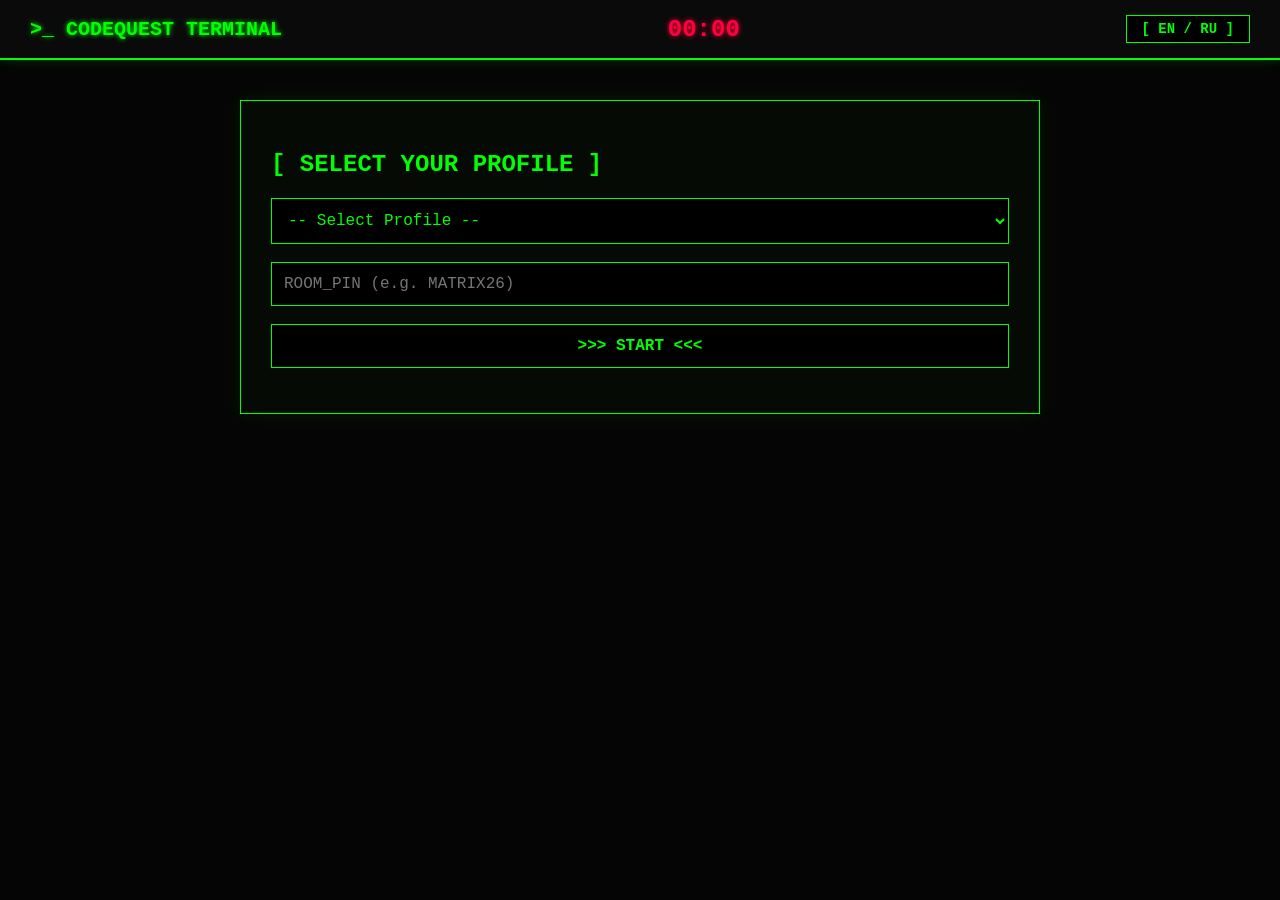
<file: index.html>
<!DOCTYPE html>
<html lang="en">
<head>
    <meta charset="UTF-8">
    <meta name="viewport" content="width=device-width, initial-scale=1.0">
    <title>CodeQuest - Olympiad Arena</title>
    <link rel="stylesheet" href="style.css">
</head>
<body oncontextmenu="return false;" onselectstart="return false;" ondragstart="return false;">
    
    <header>
        <div class="logo">>_ CODEQUEST TERMINAL</div>
        <div class="timer" id="timerDisplay">00:00</div>
        <button id="langToggle" class="cyber-btn">[ EN / RU ]</button>
    </header>

    <div id="loginScreen" class="container">
        <h2 id="loginTitle">[ SELECT YOUR PROFILE ]</h2>
        <select id="studentSelect" class="cyber-input">
            <option value="" id="optDefault">-- Select Profile --</option>
            <option value="uran">Alihan</option>
            <option value="alihan">Uran</option>
            <option value="nursultan">Batyr</option>
            <option value="batyr">Nursultan</option>
            <option value="kamron">Aliya</option>
            <option value="atai">Dastan</option>
            <option value="aliya">Atai</option>
            <option value="sofiya">Kamron</option>
            <option value="dastan">Sofiya</option>
        </select>
        <br><br>
        <input type="password" id="roomPin" class="cyber-input" placeholder="Write to Room PIN">
        <br><br>
        <button id="startBtn" class="cyber-btn">>>> START <<<</button>
        <div id="loginError" class="error-msg"></div>
    </div>

    <div id="quizScreen" class="container hidden">
        <h2 id="studentNameDisplay" class="glitch-text"></h2>
        
        <div id="questionsContainer"></div>
        
        <div class="submission-box hidden">
            <h3 id="part3Title">[ PART 3: CODING CHALLENGE ]</h3>
            <p id="linkInstruction">Paste your Codeforces/CodeChef "Accepted" submission link here:</p>
            <input type="text" id="submissionLink" class="cyber-input" placeholder="https://codeforces.com/contest/.../submission/...">
            <div id="linkWarning" class="error-msg hidden"></div>
        </div>
        
        <br>
        <button id="submitBtn" class="cyber-btn warning-btn">/// SUBMIT TEST ///</button>
    </div>

    <div id="resultScreen" class="container hidden">
        <h2 id="resultTitle">[ SYSTEM LOG: RESULTS ]</h2>
        <div id="scoreDisplay" class="score-board"></div>
        
        <div id="reviewContainer"></div>
        
        <br>
        <button id="homeBtn" class="cyber-btn"><<< RETURN TO HOME</button>
    </div>

    <div id="customConfirm" class="modal-overlay hidden">
        <div class="modal-box">
            <h3 id="modalText">ARE YOU SURE? / ВЫ УВЕРЕНЫ?</h3>
            <p id="modalSubText">Did you double check your answers and the submission link?</p>
            <div class="modal-buttons">
                <button id="modalYesBtn" class="cyber-btn warning-btn">YES / ДА</button>
                <button id="modalNoBtn" class="cyber-btn">NO / НЕТ</button>
            </div>
        </div>
    </div>

    <script src="questions.js"></script>
    <script src="app.js"></script>
</body>
</html>
</file>
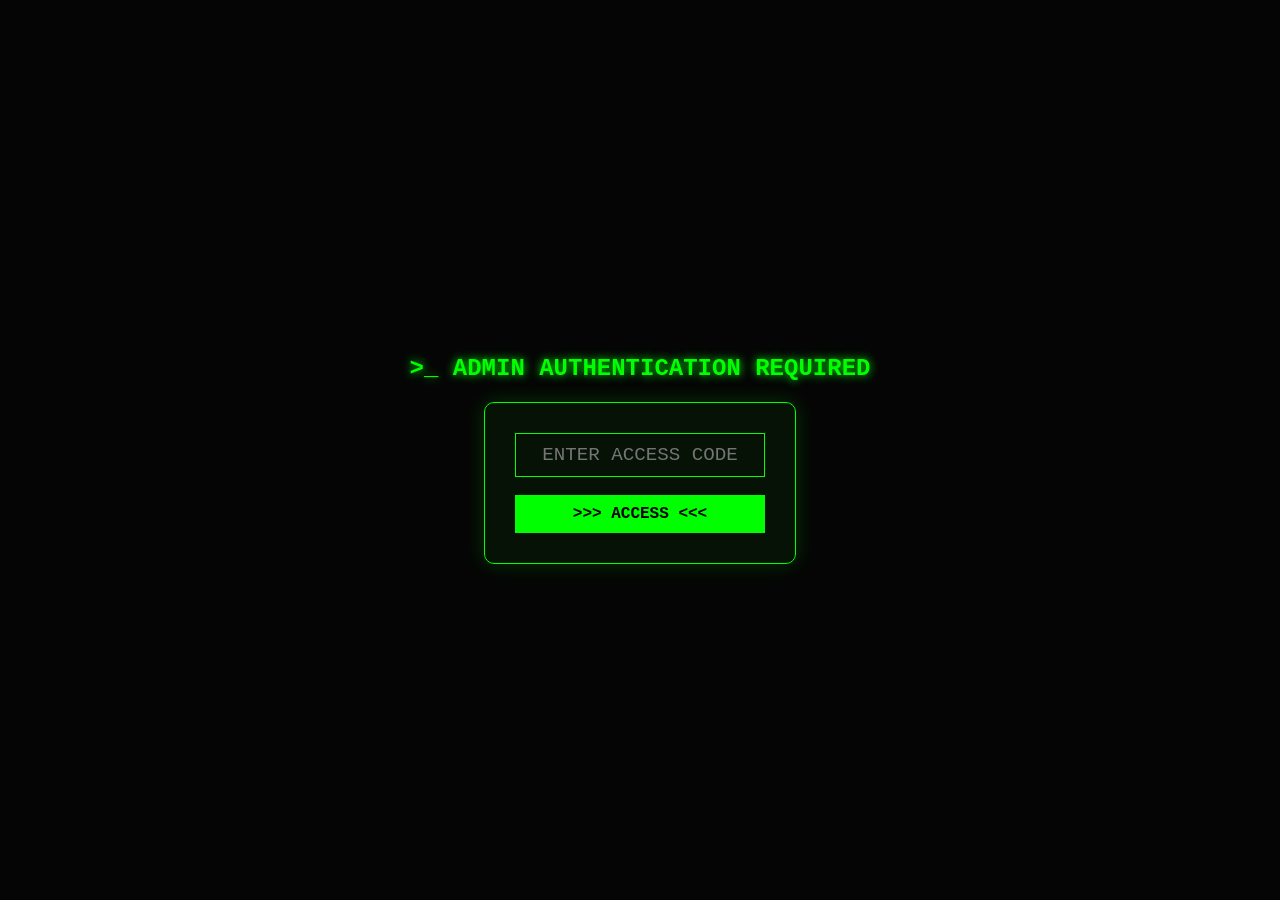
<file: sys-metadata.html>
<!DOCTYPE html>
<html lang="en">
<head>
    <meta charset="UTF-8">
    <meta name="viewport" content="width=device-width, initial-scale=1.0">
    <title>CodeQuest - Admin Terminal</title>
    <style>
        * { box-sizing: border-box; font-family: 'Courier New', Courier, monospace; }
        body {
            background-color: #050505; color: #0f0; margin: 0; padding: 20px;
            display: flex; flex-direction: column; align-items: center;
        }
        h1 { text-shadow: 0 0 10px #0f0; border-bottom: 2px solid #0f0; padding-bottom: 10px; width: 100%; text-align: center; }
        
        /* DASHBOARD STATS */
        .dashboard {
            display: flex; gap: 20px; margin-bottom: 30px; width: 100%; max-width: 1000px;
        }
        .stat-box {
            background: rgba(0, 255, 0, 0.05); border: 1px solid #0f0;
            padding: 20px; flex: 1; text-align: center; border-radius: 5px;
            box-shadow: 0 0 10px rgba(0,255,0,0.2);
        }
        .stat-box h3 { margin: 0 0 10px 0; color: #fff; font-size: 1.2rem; }
        .stat-box span { font-size: 2rem; font-weight: bold; text-shadow: 0 0 5px #0f0; }

        /* TABLE STYLES */
        .table-container { width: 100%; max-width: 1000px; overflow-x: auto; }
        table {
            width: 100%; border-collapse: collapse; background: rgba(0, 0, 0, 0.8);
            border: 1px solid #0f0;
        }
        th, td { padding: 12px; text-align: left; border-bottom: 1px solid #0f0; }
        th { background-color: #0f0; color: #000; font-weight: bold; }
        tr:hover { background-color: rgba(0, 255, 0, 0.2); }
        
        .refresh-btn {
            background: #0f0; color: #000; border: none; padding: 10px 20px;
            font-size: 1.2rem; font-weight: bold; cursor: pointer; margin-bottom: 20px;
            border-radius: 5px; transition: 0.3s;
        }
        .refresh-btn:hover { background: #fff; box-shadow: 0 0 15px #0f0; }
        #loading { display: none; margin-bottom: 15px; font-style: italic; }

        /* LOGIN OVERLAY CSS */
        #adminLoginOverlay {
            position: fixed; top: 0; left: 0; width: 100%; height: 100%;
            background: #050505; display: flex; flex-direction: column;
            justify-content: center; align-items: center; z-index: 9999;
        }
    </style>
</head>
<body>

    <!-- MATRIX LOGIN OVERLAY -->
    <div id="adminLoginOverlay">
        <h2 style="color:#0f0; text-shadow:0 0 10px #0f0; margin-bottom:20px;">>_ ADMIN AUTHENTICATION REQUIRED</h2>
        <div style="border:1px solid #0f0; padding:30px; background:rgba(0,255,0,0.05); border-radius:10px; box-shadow:0 0 20px rgba(0,255,0,0.2);">
            <input type="password" id="adminPassInput" placeholder="ENTER ACCESS CODE" 
                   style="background:transparent; border:1px solid #0f0; color:#0f0; padding:10px; font-size:1.2rem; width:250px; outline:none; text-align:center;">
            <br><br>
            <button onclick="checkAccess()" 
                    style="background:#0f0; color:#000; border:none; padding:10px; width:100%; font-weight:bold; cursor:pointer; font-size:1rem;">
                >>> ACCESS <<<
            </button>
        </div>
    </div>

    <!-- MAIN ADMIN CONTENT -->
    <h1>>_ MATRIX COMMAND CENTER</h1>
    
    <button class="refresh-btn" onclick="fetchData()">[ REFRESH DATA ]</button>
    <div id="loading">Fetching data from secure servers... Please wait.</div>

    <div class="dashboard">
        <div class="stat-box">
            <h3>Total Agents</h3>
            <span id="totalAgents">0</span>
        </div>
        <div class="stat-box">
            <h3>Highest Score</h3>
            <span id="highestScore">0/0</span>
        </div>
        <div class="stat-box">
            <h3>Fastest Time</h3>
            <span id="fastestTime">--:--</span>
        </div>
    </div>

    <div class="table-container">
        <table>
            <thead>
                <tr>
                    <th>Date / Time</th>
                    <th>Agent Name</th>
                    <th>Score</th>
                    <th>Time</th>
                    <th>Mistakes Log</th>
                </tr>
            </thead>
            <tbody id="tableBody">
                <!-- Veriler buraya düşecek -->
            </tbody>
        </table>
    </div>

    <script>
    // --- CONFIGURATION ---
    let vmU=typeof globalThis!=='undefined'?globalThis:typeof window!=='undefined'?window:global,vmv=Object['defineProperty'],vmD=Object['create'],vmd=Object['getOwnPropertyDescriptor'],vmb=Object['getOwnPropertyNames'],vmY=Object['getOwnPropertySymbols'],vme=Object['setPrototypeOf'],vmh=Object['getPrototypeOf'],vmL=Function['prototype']['call'],vmc=Function['prototype']['apply'],vmA=Reflect['apply'],vmw=WeakMap['prototype']['set'],vmW=WeakMap['prototype']['get'],vms=WeakMap['prototype']['has'],vmX=WeakSet['prototype']['add'],vmz=WeakSet['prototype']['has'],vmo_a3a0a4=vmU['vmo_a3a0a4']||(vmU['vmo_a3a0a4']={});const vmf_69ad4=(function(){let N=['[base64]','AQAIAQACAAgIBmtleQgKRW50ZXIIFmNoZWNrQWNjZXNzBAAWEAQAjAEEAAAEAVQAaACmAwQCAAQDbAQABgACAHAAAggS','[base64]','[base64]'],u={'0':0x2b,'1':0x9f,'2':0x16a,'3':0x2c,'4':0x182,'5':0x197,'6':0x106,'7':0x14,'8':0x1e4,'9':0x14d,'10':0xdc,'11':0xcc,'12':0x142,'13':0x143,'14':0x1b2,'15':0xf,'16':0x8d,'17':0x8f,'18':0xc2,'19':0x17c,'20':0x104,'21':0x190,'22':0x12f,'23':0x12e,'24':0x1d4,'25':0xfd,'26':0x100,'27':0x128,'28':0x1d1,'29':0xc9,'32':0x141,'40':0x83,'41':0x13a,'42':0xd0,'43':0x159,'44':0x20,'45':0x5d,'46':0x115,'47':0x11d,'50':0xd6,'51':0x46,'52':0x45,'53':0x96,'54':0x1c0,'55':0x95,'56':0x1ad,'57':0x169,'58':0x5e,'59':0x6c,'60':0x1a9,'61':0x12,'62':0x1f7,'63':0x3d,'64':0x8a,'65':0x6a,'70':0x77,'71':0x166,'72':0x163,'73':0x4,'74':0x1b,'75':0x1cd,'76':0x119,'77':0xef,'78':0xa8,'79':0x6,'80':0xfb,'81':0x82,'82':0xe6,'83':0xaa,'84':0x1f9,'90':0xf3,'91':0x9d,'92':0x1e3,'93':0x165,'94':0x1d6,'95':0x1e5,'100':0x188,'101':0x1a,'102':0x189,'103':0x1d5,'104':0xb3,'105':0x3f,'106':0x69,'107':0x5c,'110':0x132,'111':0x179,'112':0x1a6,'120':0x8c,'121':0xab,'122':0xbd,'123':0x155,'124':0xad,'125':0x6f,'126':0x180,'127':0x157,'128':0x1d7,'129':0xe9,'130':0x147,'131':0x1d2,'132':0x33,'140':0x78,'141':0xac,'142':0x7f,'143':0x1f8,'144':0x8e,'145':0xb9,'146':0xd,'147':0x1ab,'148':0x1de,'149':0xe7,'150':0x1ea,'151':0x121,'152':0x14e,'153':0x25,'154':0x41,'155':0x117,'156':0x8,'157':0x1ce,'158':0xf0,'160':0x19b,'161':0x1a8,'162':0x150,'163':0x168,'164':0x1e9,'165':0x6b,'166':0x1c8,'167':0x18a,'168':0x1e6,'169':0x194,'180':0x1b6,'181':0x17e,'182':0x130,'183':0xdf,'184':0x1a3,'185':0xbf,'200':0x10e,'201':0xee,'202':0x98,'210':0x124,'211':0x56,'212':0x1d9,'213':0x48,'214':0x28,'215':0x81,'216':0x192,'217':0x10a,'218':0xa4,'219':0x80,'220':0x1c1,'221':0x148,'250':0xfc,'251':0x39,'252':0xb5,'253':0x12a,'254':0xb2,'255':0x11e,'256':0x1ec,'257':0x16e,'258':0x127,'259':0x112,'260':0x177,'261':0x195,'270':0x47,'271':0x18d,'272':0x30};const Q=0x1,O=0x2,f=0x3,o=0x4,T=0x78,y=0x79,U=0x7a,m=typeof 0x0n,K=[],v=function(){throw new TypeError('\x27caller\x27,\x20\x27callee\x27,\x20and\x20\x27arguments\x27\x20properties\x20may\x20not\x20be\x20accessed\x20on\x20strict\x20mode\x20functions\x20or\x20the\x20arguments\x20objects\x20for\x20calls\x20to\x20them');};Object['preventExtensions'](v);let D=new WeakSet(),d=new WeakSet(),b=new WeakMap(),Y=[];function h(Nz,NR,Nl){try{vmv(Nz,NR,Nl);}catch(Nk){}}function L(Nz,NR){let Nl=new Array(NR),Nk=![];for(let NC=NR-0x1;NC>=0x0;NC--){let Nt=Nz();Nt&&typeof Nt==='object'&&vmz['call'](D,Nt)?(Nk=!![],Nl[NC]=Nt):Nl[NC]=Nt;}if(!Nk)return Nl;let Nq=[];for(let NI=0x0;NI<NR;NI++){let NF=Nl[NI];if(NF&&typeof NF==='object'&&vmz['call'](D,NF)){let NJ=NF['value'];if(Array['isArray'](NJ)){for(let NS=0x0;NS<NJ['length'];NS++)Nq['push'](NJ[NS]);}}else Nq['push'](NF);}return Nq;}function c(Nz){let NR=[];for(let Nl in Nz){NR['push'](Nl);}return NR;}function A(Nz){return Array['prototype']['slice']['call'](Nz);}function w(Nz){return typeof Nz==='function'&&Nz['prototype']?Nz['prototype']:Nz;}function W(Nz){if(typeof Nz==='function')return vmh(Nz);let NR=vmh(Nz),Nl=NR&&vmd(NR,'constructor'),Nk=Nl&&Nl['value'],Nq=Nk&&typeof Nk==='function'&&(Nk['prototype']===NR||vmh(Nk['prototype'])===vmh(NR));if(Nq)return vmh(NR);return NR;}function s(Nz,NR){let Nl=Nz;while(Nl!==null){let Nk=vmd(Nl,NR);if(Nk)return{'desc':Nk,'proto':Nl};Nl=vmh(Nl);}return{'desc':null,'proto':Nz};}function X(Nz,NR){if(!Nz['_$1M1ecj'])return;NR in Nz['_$1M1ecj']&&delete Nz['_$1M1ecj'][NR];let Nl=NR['indexOf']('$$');if(Nl!==-0x1){let Nk=NR['substring'](0x0,Nl);Nk in Nz['_$1M1ecj']&&delete Nz['_$1M1ecj'][Nk];}}function z(Nz,NR){let Nl=Nz;while(Nl){X(Nl,NR),Nl=Nl['_$S8qsIP'];}}function R(Nz,NR){let Nl=Nz;while(Nl){let Nk=Nl['_$1M1ecj'];Nk&&'__this__'in Nk&&(delete Nk['__this__'],!Nl['_$9xHESQ']&&(Nl['_$9xHESQ']=vmD(null)),Nl['_$9xHESQ']['__this__']=NR),Nl=Nl['_$S8qsIP'];}}function l(Nz){let NR=Nz;while(NR){let Nl=NR['_$9xHESQ'];if(Nl&&'__this__'in Nl)return Nl['__this__'];NR=NR['_$S8qsIP'];}}function k(){return!vmo_a3a0a4['_$6kj3SJ']&&(vmo_a3a0a4['_$6kj3SJ']=new Map()),vmo_a3a0a4['_$6kj3SJ'];}function q(){return vmo_a3a0a4['_$6kj3SJ']||null;}function C(Nz,NR,Nl){if(Nz[0x11]===undefined||!Nl)return;let Nk=Nz[0x1][Nz[0x11]];!NR['_$9xHESQ']&&(NR['_$9xHESQ']=vmD(null)),NR['_$9xHESQ'][Nk]=Nl,Nz[0x10]&&(!NR['_$Iy2K4e']&&(NR['_$Iy2K4e']=vmD(null)),NR['_$Iy2K4e'][Nk]=!![]),h(Nl,'name',{'value':Nk,'writable':![],'enumerable':![],'configurable':!![]});}function t(Nz,NR,Nl){if(!Nz||NR[0x8]||NR[0x7]||NR[0x0])return;!vms['call'](b,Nz)&&vmw['call'](b,Nz,{'b':NR,'e':Nl,'c':NR});}function I(Nz){return'_$PV4nn0'+Nz['substring'](0x1)+'_$OEUolX';}function F(Nz){return'_$C0kJjF'+Nz['substring'](0x1)+'_$8GvPil';}function J(Nz,NR,Nl,Nk,Nq){let NC;return Nk?NC=function Nt(){'use strict';let NI=new.target!==undefined?new.target:vmo_a3a0a4['_$R4Fb0Q'];return Nz(NR,arguments,Nl,NC,NI,this);}:NC=function NI(){let NF=new.target!==undefined?new.target:vmo_a3a0a4['_$R4Fb0Q'];return Nz(NR,arguments,Nl,NC,NF,this);},vmw['call'](b,NC,{'b':NR,'e':Nl}),NC;}function S(Nz,NR,Nl,Nk,Nq){let NC;return Nk?NC=async function Nt(){'use strict';let NI=new.target!==undefined?new.target:vmo_a3a0a4['_$R4Fb0Q'];return await Nz(NR,arguments,Nl,NC,NI,undefined,this);}:NC=async function NI(){let NF=new.target!==undefined?new.target:vmo_a3a0a4['_$R4Fb0Q'];return await Nz(NR,arguments,Nl,NC,NF,undefined,this);},NC;}function H(Nz,NR,Nl,Nk,Nq,NC){let Nt;return Nq?Nt=function NI(){'use strict';return Nz(NR,arguments,Nl,Nt,undefined,this);}:Nt=function NF(){return Nz(NR,arguments,Nl,Nt,undefined,this);},vmX['call'](Nk,Nt),Nt;}function Z(Nz,NR,Nl,Nk){let Nq;return Nq={'MpjVbF':(...NC)=>{return Nz(NR,NC,Nl,Nq,undefined,Nk);}}['MpjVbF'],Nq;}function g(Nz,NR,Nl,Nk){let Nq;return Nq={'MpjVbF':async(...NC)=>{return await Nz(NR,NC,Nl,Nq,undefined,undefined,Nk);}}['MpjVbF'],Nq;}function a(Nz,NR,Nl,Nk,Nq){let NC;return Nk?NC={'MpjVbF'(){'use strict';let Nt=new.target!==undefined?new.target:vmo_a3a0a4['_$R4Fb0Q'];return Nz(NR,arguments,Nl,NC,Nt,this);}}['MpjVbF']:NC={'MpjVbF'(){let Nt=new.target!==undefined?new.target:vmo_a3a0a4['_$R4Fb0Q'];return Nz(NR,arguments,Nl,NC,Nt,this);}}['MpjVbF'],vmw['call'](b,NC,{'b':NR,'e':Nl}),NC;}function p(Nz,NR,Nl,Nk,Nq){let NC;return Nk?NC={async 'MpjVbF'(){'use strict';let Nt=new.target!==undefined?new.target:vmo_a3a0a4['_$R4Fb0Q'];return await Nz(NR,arguments,Nl,NC,Nt,undefined,this);}}['MpjVbF']:NC={async 'MpjVbF'(){let Nt=new.target!==undefined?new.target:vmo_a3a0a4['_$R4Fb0Q'];return await Nz(NR,arguments,Nl,NC,Nt,undefined,this);}}['MpjVbF'],NC;}function n(Nz,NR,Nl,Nk,Nq,NC){let Nt=new Array(0x8),NI=0x0,NF=new Array((Nz[0x14]||0x0)+(Nz[0x12]||0x0)),NJ=0x0,NS=Nz[0x1],NH=Nz[0x2],NZ=Nz[0x6]||K,Ng=Nz[0x13]||K,Na=NH['length']>>0x1,Np=(Nz[0x14]*0x1f^Nz[0x12]*0x11^Na*0xd^NS['length']*0x7)>>>0x0&0x3,Nn,NM,Nx;switch(Np){case 0x1:Nn=0x1,NM=0x0,Nx=0x1;break;case 0x2:Nn=0x0,NM=Na,Nx=0x0;break;case 0x3:Nn=Na,NM=0x0,Nx=0x0;break;default:Nn=0x0,NM=0x1,Nx=0x1;break;}let NB=null,NP=null,Nj=![],NE=undefined,NV=![],NG=0x0,Ni=![],Nr=0x0,u0=!!Nz[0x15],u1=!!Nz[0xb],u2=!!Nz[0xd],u3=!!Nz[0x9],u4=NC,u5=!!Nz[0x0];!u0&&!u5&&(NC===undefined||NC===null)&&(NC=vmU);let u6=uD=>{Nt[NI++]=uD;},u7=()=>Nt[--NI],u8={['_$9xHESQ']:null,['_$7wiy0l']:null,['_$1M1ecj']:null,['_$S8qsIP']:Nl};if(NR){let uD=Nz[0x14]||0x0;for(let ud=0x0,ub=NR['length']<uD?NR['length']:uD;ud<ub;ud++){NF[ud]=NR[ud];}}let u9=(u0||!u1)&&NR?A(NR):null,uN=null,uu=![],uQ=NF['length'],uO=null,uf=0x0;u3&&(u8['_$1M1ecj']=vmD(null),u8['_$1M1ecj']['__this__']=!![]);C(Nz,u8,Nk),t(Nk,Nz,Nl);let uo={['_$r8g06x']:u0,['_$X3Qis2']:u1,['_$GwZQxX']:u2,['_$CvOEZu']:u3,['_$pcHGu0']:uu,['_$F6HTr6']:u4,['_$JkZoQX']:u9,['_$MnkCLg']:u8};while(NJ<Na){try{while(NJ<Na){let uY=NH[Nn+(NJ<<Nx)],ue=NH[NM+(NJ<<Nx)];var uT,uy,uU,um,uK,uv;!um&&(uy=null,uU=function(){for(let uh=uQ-0x1;uh>=0x0;uh--){NF[uh]=uO[--uf];}u8=uO[--uf],uo['_$MnkCLg']=u8,u9=uO[--uf],uo['_$JkZoQX']=u9,uN=uO[--uf],NR=uO[--uf],NI=uO[--uf],NJ=uO[--uf],Nt[NI++]=uT,NJ++;},um=function(uh,uL){switch(uh){case 0x4a:{OL:{let uc,uA;uL>=0x0?(uA=Nt[--NI],uc=NS[uL]):(uc=Nt[--NI],uA=Nt[--NI]);let uw=delete uA[uc];if(uy['_$r8g06x']&&!uw)throw new TypeError('Cannot\x20delete\x20property\x20\x27'+String(uc)+'\x27\x20of\x20object');Nt[NI++]=uw,NJ++;}break;}case 0x2c:{Oc:{let uW=Nt[--NI],us=Nt[--NI];Nt[NI++]=us<uW,NJ++;}break;}case 0x1c:{OA:{let uX=Nt[--NI];Nt[NI++]=typeof uX===m?uX:+uX,NJ++;}break;}case 0x53:{Ow:{let uz=Nt[--NI],uR=Nt[--NI],ul=NS[uL];vmv(uR,ul,{'value':uz,'writable':!![],'enumerable':!![],'configurable':!![]}),typeof uz==='function'&&(!vmo_a3a0a4['_$45laM6']&&(vmo_a3a0a4['_$45laM6']=new WeakMap()),vmw['call'](vmo_a3a0a4['_$45laM6'],uz,uR)),NJ++;}break;}case 0x1b:{OW:{let uk=Nt[NI-0x3],uq=Nt[NI-0x2],uC=Nt[NI-0x1];Nt[NI-0x3]=uq,Nt[NI-0x2]=uC,Nt[NI-0x1]=uk,NJ++;}break;}case 0x4c:{Os:{let ut=Nt[--NI],uI=NS[uL];if(vmo_a3a0a4['_$FvmiaG']&&uI in vmo_a3a0a4['_$FvmiaG'])throw new ReferenceError('Cannot\x20access\x20\x27'+uI+'\x27\x20before\x20initialization');let uF=!(uI in vmo_a3a0a4)&&!(uI in vmU);vmo_a3a0a4[uI]=ut,uI in vmU&&(vmU[uI]=ut),uF&&(vmU[uI]=ut),Nt[NI++]=ut,NJ++;}break;}case 0x32:{OX:{NJ=NZ[NJ];}break;}case 0x1:{Oz:{Nt[NI++]=undefined,NJ++;}break;}case 0xe:{OR:{let uJ=Nt[--NI],uS=Nt[--NI];Nt[NI++]=uS%uJ,NJ++;}break;}case 0x36:{Ol:{let uH=Nt[--NI],uZ=Nt[--NI];if(typeof uZ!=='function')throw new TypeError(uZ+'\x20is\x20not\x20a\x20function');let ug=vmo_a3a0a4['_$45laM6'],ua=!vmo_a3a0a4['_$0umMBP']&&!vmo_a3a0a4['_$R4Fb0Q']&&!(ug&&vmW['call'](ug,uZ))&&vmW['call'](b,uZ);if(ua){let uB=ua['c']||(ua['c']=typeof ua['b']==='object'?ua['b']:Nw(ua['b']));if(uB){let uP;if(uH===0x0)uP=[];else{if(uH===0x1){let uE=Nt[--NI];uP=uE&&typeof uE==='object'&&vmz['call'](D,uE)?uE['value']:[uE];}else uP=L(u7,uH);}let uj=uB[0xc];if(uj&&uB===Nz&&!uB[0x13]&&ua['e']===Nl){!uO&&(uO=[]);uO[uf++]=NJ,uO[uf++]=NI,uO[uf++]=NR,uO[uf++]=uN,uO[uf++]=u9,uO[uf++]=u8;for(let uV=0x0;uV<uQ;uV++){uO[uf++]=NF[uV];}NR=uP,uN=null;if(uB[0xb]){u9=null;let uG=uB[0x14]||0x0;for(let ui=0x0;ui<uG&&ui<uP['length'];ui++){NF[ui]=uP[ui];}for(let ur=uP['length']<uG?uP['length']:uG;ur<uQ;ur++){NF[ur]=undefined;}NJ=uj;}else{u9=A(uP),uo['_$JkZoQX']=u9;for(let Q0=0x0;Q0<uQ;Q0++){NF[Q0]=undefined;}NJ=0x0;}break Ol;}vmo_a3a0a4['_$YouMNp']?vmo_a3a0a4['_$YouMNp']=![]:vmo_a3a0a4['_$0umMBP']=undefined;Nt[NI++]=n(uB,uP,ua['e'],uZ,undefined,undefined),NJ++;break Ol;}}let up=vmo_a3a0a4['_$0umMBP'],un=vmo_a3a0a4['_$45laM6'],uM=un&&vmW['call'](un,uZ);uM?(vmo_a3a0a4['_$YouMNp']=!![],vmo_a3a0a4['_$0umMBP']=uM):vmo_a3a0a4['_$0umMBP']=undefined;let ux;try{if(uH===0x0)ux=uZ();else{if(uH===0x1){let Q1=Nt[--NI];ux=Q1&&typeof Q1==='object'&&vmz['call'](D,Q1)?vmA(uZ,undefined,Q1['value']):uZ(Q1);}else ux=vmA(uZ,undefined,L(u7,uH));}Nt[NI++]=ux;}finally{uM&&(vmo_a3a0a4['_$YouMNp']=![]),vmo_a3a0a4['_$0umMBP']=up;}NJ++;}break;}case 0x0:{Ok:{Nt[NI++]=NS[uL],NJ++;}break;}case 0x3a:{Oq:{let Q2=Ng[NJ];if(!NB)NB=[];NB['push']({['_$isQXao']:Q2[0x0]>=0x0?Q2[0x0]:undefined,['_$3DlSCK']:Q2[0x1]>=0x0?Q2[0x1]:undefined,['_$jacKfo']:Q2[0x2]>=0x0?Q2[0x2]:undefined,['_$SneLD3']:NI}),NJ++;}break;}case 0x46:{OC:{let Q3=Nt[--NI],Q4=NS[uL];if(Q3===null||Q3===undefined)throw new TypeError('Cannot\x20read\x20properties\x20of\x20'+Q3+'\x20(reading\x20\x27'+String(Q4)+'\x27)');Nt[NI++]=Q3[Q4],NJ++;}break;}case 0x1d:{Ot:{Nt[NI-0x1]=String(Nt[NI-0x1]),NJ++;}break;}case 0x2a:{OI:{let Q5=Nt[--NI],Q6=Nt[--NI];Nt[NI++]=Q6===Q5,NJ++;}break;}case 0xa:{OF:{let Q7=Nt[--NI],Q8=Nt[--NI];Nt[NI++]=Q8+Q7,NJ++;}break;}case 0x37:{OJ:{let Q9=Nt[--NI],QN=Nt[--NI],Qu=Nt[--NI];if(typeof QN!=='function')throw new TypeError(QN+'\x20is\x20not\x20a\x20function');let QQ=vmo_a3a0a4['_$45laM6'],QO=QQ&&vmW['call'](QQ,QN),Qf=vmo_a3a0a4['_$0umMBP'];QO&&(vmo_a3a0a4['_$YouMNp']=!![],vmo_a3a0a4['_$0umMBP']=QO);let Qo;try{if(Q9===0x0)Qo=vmA(QN,Qu,K);else{if(Q9===0x1){let QT=Nt[--NI];Qo=QT&&typeof QT==='object'&&vmz['call'](D,QT)?vmA(QN,Qu,QT['value']):vmA(QN,Qu,[QT]);}else Qo=vmA(QN,Qu,L(u7,Q9));}Nt[NI++]=Qo;}finally{QO&&(vmo_a3a0a4['_$YouMNp']=![],vmo_a3a0a4['_$0umMBP']=Qf);}NJ++;}break;}case 0x2f:{OS:{let Qy=Nt[--NI],QU=Nt[--NI];Nt[NI++]=QU>=Qy,NJ++;}break;}case 0x29:{OH:{let Qm=Nt[--NI],QK=Nt[--NI];Nt[NI++]=QK!=Qm,NJ++;}break;}case 0x14:{OZ:{let Qv=Nt[--NI],QD=Nt[--NI];Nt[NI++]=QD&Qv,NJ++;}break;}case 0x52:{Og:{let Qd=Nt[--NI],Qb=Nt[--NI];Qb===null||Qb===undefined?Nt[NI++]=undefined:Nt[NI++]=Qb[Qd],NJ++;}break;}case 0x2e:{Oa:{let QY=Nt[--NI],Qe=Nt[--NI];Nt[NI++]=Qe>QY,NJ++;}break;}case 0x2b:{Op:{let Qh=Nt[--NI],QL=Nt[--NI];Nt[NI++]=QL!==Qh,NJ++;}break;}case 0x20:{On:{Nt[NI-0x1]=!Nt[NI-0x1],NJ++;}break;}case 0x40:{OM:{let Qc=NZ[NJ];if(NB&&NB['length']>0x0){let QA=NB[NB['length']-0x1];if(QA['_$3DlSCK']!==undefined&&Qc>=QA['_$jacKfo']){Ni=!![],Nr=Qc,NJ=QA['_$3DlSCK'];break OM;}}NJ=Qc;}break;}case 0x15:{Ox:{let Qw=Nt[--NI],QW=Nt[--NI];Nt[NI++]=QW|Qw,NJ++;}break;}case 0x39:{OB:{throw Nt[--NI];}break;}case 0x19:{OP:{let Qs=Nt[--NI],QX=Nt[--NI];Nt[NI++]=QX>>Qs,NJ++;}break;}case 0x48:{Oj:{let Qz=Nt[--NI],QR=Nt[--NI];if(QR===null||QR===undefined){if(Qz===Symbol['iterator'])throw new TypeError((QR===null?'object\x20null':'undefined')+'\x20is\x20not\x20iterable\x20(cannot\x20read\x20property\x20Symbol(Symbol.iterator))');throw new TypeError('Cannot\x20read\x20properties\x20of\x20'+QR+'\x20(reading\x20\x27'+String(Qz)+'\x27)');}Nt[NI++]=QR[Qz],NJ++;}break;}case 0xc:{OE:{let Ql=Nt[--NI],Qk=Nt[--NI];Nt[NI++]=Qk*Ql,NJ++;}break;}case 0x4d:{OV:{Nt[NI++]={},NJ++;}break;}case 0x16:{OG:{let Qq=Nt[--NI],QC=Nt[--NI];Nt[NI++]=QC^Qq,NJ++;}break;}case 0xb:{Oi:{let Qt=Nt[--NI],QI=Nt[--NI];Nt[NI++]=QI-Qt,NJ++;}break;}case 0x12:{Or:{let QF=Nt[--NI],QJ=Nt[--NI];Nt[NI++]=QJ**QF,NJ++;}break;}case 0x11:{f0:{let QS=Nt[--NI];Nt[NI++]=typeof QS===m?QS-0x1n:+QS-0x1,NJ++;}break;}case 0x28:{f1:{let QH=Nt[--NI],QZ=Nt[--NI];Nt[NI++]=QZ==QH,NJ++;}break;}case 0x18:{f2:{let Qg=Nt[--NI],Qa=Nt[--NI];Nt[NI++]=Qa<<Qg,NJ++;}break;}case 0xd:{f3:{let Qp=Nt[--NI],Qn=Nt[--NI];Nt[NI++]=Qn/Qp,NJ++;}break;}case 0x47:{f4:{let QM=Nt[--NI],Qx=Nt[--NI],QB=NS[uL];if(Qx===null||Qx===undefined)throw new TypeError('Cannot\x20set\x20properties\x20of\x20'+Qx+'\x20(setting\x20\x27'+String(QB)+'\x27)');if(uy['_$r8g06x']){if(!Reflect['set'](Qx,QB,QM))throw new TypeError('Cannot\x20assign\x20to\x20read\x20only\x20property\x20\x27'+String(QB)+'\x27\x20of\x20object');}else Qx[QB]=QM;Nt[NI++]=QM,NJ++;}break;}case 0x4e:{f5:{let QP=Nt[--NI],Qj=NS[uL];QP===null||QP===undefined?Nt[NI++]=undefined:Nt[NI++]=QP[Qj],NJ++;}break;}case 0x34:{f6:{!Nt[--NI]?NJ=NZ[NJ]:NJ++;}break;}case 0x51:{f7:{let QE=Nt[--NI],QV=Nt[NI-0x1];QE!==null&&QE!==undefined&&Object['assign'](QV,QE),NJ++;}break;}case 0x7:{f8:{NF[uL]=Nt[--NI],NJ++;}break;}case 0x35:{f9:{let QG=Nt[--NI];QG!==null&&QG!==undefined?NJ=NZ[NJ]:NJ++;}break;}case 0x8:{fN:{Nt[NI++]=NR[uL],NJ++;}break;}case 0x17:{fu:{Nt[NI-0x1]=~Nt[NI-0x1],NJ++;}break;}case 0x3e:{fQ:{if(NP!==null){Nj=![],NV=![],Ni=![];let Qi=NP;NP=null;throw Qi;}if(Nj){if(NB&&NB['length']>0x0){let O0=NB[NB['length']-0x1];if(O0['_$3DlSCK']!==undefined){NJ=O0['_$3DlSCK'];break fQ;}}let Qr=NE;return Nj=![],NE=undefined,uT=Qr,0x1;}if(NV){if(NB&&NB['length']>0x0){let O2=NB[NB['length']-0x1];if(O2['_$3DlSCK']!==undefined){NJ=O2['_$3DlSCK'];break fQ;}}let O1=NG;NV=![],NG=0x0,NJ=O1;break fQ;}if(Ni){if(NB&&NB['length']>0x0){let O4=NB[NB['length']-0x1];if(O4['_$3DlSCK']!==undefined){NJ=O4['_$3DlSCK'];break fQ;}}let O3=Nr;Ni=![],Nr=0x0,NJ=O3;break fQ;}NJ++;}break;}case 0x6:{fO:{Nt[NI++]=NF[uL],NJ++;}break;}case 0x4f:{ff:{let O5=Nt[--NI],O6=Nt[--NI];Nt[NI++]=O6 in O5,NJ++;}break;}case 0x1a:{fo:{let O7=Nt[--NI],O8=Nt[--NI];Nt[NI++]=O8>>>O7,NJ++;}break;}case 0x3f:{fT:{let O9=NZ[NJ];if(NB&&NB['length']>0x0){let ON=NB[NB['length']-0x1];if(ON['_$3DlSCK']!==undefined&&O9>=ON['_$jacKfo']){NV=!![],NG=O9,NJ=ON['_$3DlSCK'];break fT;}}NJ=O9;}break;}case 0xf:{fy:{Nt[NI-0x1]=-Nt[NI-0x1],NJ++;}break;}case 0x4:{fU:{let Ou=Nt[NI-0x1];Nt[NI++]=Ou,NJ++;}break;}case 0x2d:{fm:{let OQ=Nt[--NI],OO=Nt[--NI];Nt[NI++]=OO<=OQ,NJ++;}break;}case 0x2:{fK:{Nt[NI++]=null,NJ++;}break;}case 0x3:{fv:{Nt[--NI],NJ++;}break;}case 0x3b:{fD:{NB['pop'](),NJ++;}break;}case 0x13:{fd:{Nt[NI-0x1]=+Nt[NI-0x1],NJ++;}break;}case 0x10:{fb:{let Of=Nt[--NI];Nt[NI++]=typeof Of===m?Of+0x1n:+Of+0x1,NJ++;}break;}case 0x38:{fY:{if(NB&&NB['length']>0x0){let Oo=NB[NB['length']-0x1];if(Oo['_$3DlSCK']!==undefined){Nj=!![],NE=Nt[--NI],NJ=Oo['_$3DlSCK'];break fY;}}return Nj&&(Nj=![],NE=undefined),uT=Nt[--NI],0x1;}break;}case 0x54:{fe:{let OT=Nt[--NI],Oy=Nt[--NI],OU=Nt[--NI];vmv(OU,Oy,{'value':OT,'writable':!![],'enumerable':!![],'configurable':!![]}),typeof OT==='function'&&(!vmo_a3a0a4['_$45laM6']&&(vmo_a3a0a4['_$45laM6']=new WeakMap()),vmw['call'](vmo_a3a0a4['_$45laM6'],OT,OU)),NJ++;}break;}case 0x3c:{fh:{let Om=Nt[--NI];if(uL>=0x0){let OK=NS[uL];!uy['_$MnkCLg']['_$9xHESQ']&&(uy['_$MnkCLg']['_$9xHESQ']=vmD(null)),uy['_$MnkCLg']['_$9xHESQ'][OK]=Om;}NJ++;}break;}case 0x33:{fL:{Nt[--NI]?NJ=NZ[NJ]:NJ++;}break;}case 0x9:{fc:{NR[uL]=Nt[--NI],NJ++;}break;}case 0x49:{fA:{let Ov=Nt[--NI],OD=Nt[--NI],Od=Nt[--NI];if(Od===null||Od===undefined)throw new TypeError('Cannot\x20set\x20properties\x20of\x20'+Od+'\x20(setting\x20\x27'+String(OD)+'\x27)');if(uy['_$r8g06x']){if(!Reflect['set'](Od,OD,Ov))throw new TypeError('Cannot\x20assign\x20to\x20read\x20only\x20property\x20\x27'+String(OD)+'\x27\x20of\x20object');}else Od[OD]=Ov;Nt[NI++]=Ov,NJ++;}break;}case 0x4b:{fw:{let Ob=NS[uL],OY;if(vmo_a3a0a4['_$FvmiaG']&&Ob in vmo_a3a0a4['_$FvmiaG'])throw new ReferenceError('Cannot\x20access\x20\x27'+Ob+'\x27\x20before\x20initialization');if(Ob in vmo_a3a0a4)OY=vmo_a3a0a4[Ob];else{if(Ob in vmU)OY=vmU[Ob];else throw new ReferenceError(Ob+'\x20is\x20not\x20defined');}Nt[NI++]=OY,NJ++;}break;}case 0x5:{fW:{let Oe=Nt[NI-0x1];Nt[NI-0x1]=Nt[NI-0x2],Nt[NI-0x2]=Oe,NJ++;}break;}case 0x3d:{fs:{if(NB&&NB['length']>0x0){let Oh=NB[NB['length']-0x1];Oh['_$3DlSCK']===NJ&&(Oh['_$8z6je6']!==undefined&&(NP=Oh['_$8z6je6']),NB['pop']());}NJ++;}break;}}},uK=function(uh,uL){switch(uh){case 0x69:{fG:{let uA=Nt[--NI],uw=L(u7,uA),uW=Nt[--NI];if(uL===0x1){Nt[NI++]=uw,NJ++;break fG;}if(vmo_a3a0a4['_$JupGKW']){NJ++;break fG;}let us=vmo_a3a0a4['_$Uube0J'];if(us){let uX=us['parent'],uz=us['newTarget'],uR=Reflect['construct'](uX,uw,uz);NC&&NC!==uR&&vmb(NC)['forEach'](function(ul){!(ul in uR)&&(uR[ul]=NC[ul]);});NC=uR,uy['_$pcHGu0']=!![],R(uy['_$MnkCLg'],NC),NJ++;break fG;}if(typeof uW!=='function')throw new TypeError('Super\x20expression\x20must\x20be\x20a\x20constructor');vmo_a3a0a4['_$R4Fb0Q']=Nq;try{let ul=uW['apply'](NC,uw);ul!==undefined&&ul!==NC&&typeof ul==='object'&&(NC&&Object['assign'](ul,NC),NC=ul),uy['_$pcHGu0']=!![],R(uy['_$MnkCLg'],NC);}catch(uk){if(uk instanceof TypeError&&(uk['message']['includes']('\x27new\x27')||uk['message']['includes']('constructor'))){let uq=Reflect['construct'](uW,uw,Nq);uq!==NC&&NC&&Object['assign'](uq,NC),NC=uq,uy['_$pcHGu0']=!![],R(uy['_$MnkCLg'],NC);}else throw uk;}finally{delete vmo_a3a0a4['_$R4Fb0Q'];}NJ++;}break;}case 0x7f:{fi:{let uC=Nt[--NI];if(uC==null)throw new TypeError(uC+'\x20is\x20not\x20iterable');let ut=uC[Symbol['iterator']];if(typeof ut!=='function')throw new TypeError(uC+'\x20is\x20not\x20iterable');Nt[NI++]=vmA(ut,uC,[]),NJ++;}break;}case 0xa9:{fr:{let uI=Nt[--NI];Nt[NI++]=Symbol['keyFor'](uI),NJ++;}break;}case 0x6e:{o0:{Nt[NI-0x1]=typeof Nt[NI-0x1],NJ++;}break;}case 0x68:{o1:{let uF=Nt[--NI],uJ=L(u7,uF),uS=Nt[--NI];if(typeof uS!=='function')throw new TypeError(uS+'\x20is\x20not\x20a\x20constructor');if(vmz['call'](d,uS))throw new TypeError(uS['name']+'\x20is\x20not\x20a\x20constructor');let uH=vmo_a3a0a4['_$0umMBP'];vmo_a3a0a4['_$0umMBP']=undefined;let uZ;try{uZ=Reflect['construct'](uS,uJ);}finally{vmo_a3a0a4['_$0umMBP']=uH;}Nt[NI++]=uZ,NJ++;}break;}case 0xb9:{o2:{let ug=Nt[--NI],ua=Nt[--NI],up=Nt[NI-0x1];vmv(up,ua,{'set':ug,'enumerable':![],'configurable':!![]}),NJ++;}break;}case 0x5a:{o3:{Nt[NI++]=[],NJ++;}break;}case 0xa8:{o4:{let un=NS[uL];Nt[NI++]=Symbol['for'](un),NJ++;}break;}case 0x99:{o5:{let uM=Nt[--NI],ux=NS[uL],uB=![],uP=q();if(uP){let uj=uP['get'](ux);uj&&vms['call'](uj,uM)&&(uB=!![]);}Nt[NI++]=uB,NJ++;}break;}case 0xb5:{o6:{let uE=Nt[--NI],uV=Nt[--NI],uG=Nt[NI-0x1];vmv(uG,uV,{'value':uE,'writable':!![],'enumerable':![],'configurable':!![]}),NJ++;}break;}case 0x8f:{o7:{let ui=Nt[--NI],ur=Nt[--NI],Q0=Nt[--NI],Q1=W(Q0),Q2=s(Q1,ur);Q2['desc']&&Q2['desc']['set']?Q2['desc']['set']['call'](Q0,ui):Q0[ur]=ui,Nt[NI++]=ui,NJ++;}break;}case 0xa1:{o8:{if(uN===null){if(uy['_$r8g06x']||!uy['_$X3Qis2']){let Q3=uy['_$JkZoQX']||NR,Q4=Q3?Q3['length']:0x0;uN=vmD(Object['prototype']);for(let Q5=0x0;Q5<Q4;Q5++){uN[Q5]=Q3[Q5];}vmv(uN,'length',{'value':Q4,'writable':!![],'enumerable':![],'configurable':!![]}),vmv(uN,Symbol['iterator'],{'value':Array['prototype'][Symbol['iterator']],'writable':!![],'enumerable':![],'configurable':!![]}),uN=new Proxy(uN,{'has':function(Q6,Q7){if(Q7===Symbol['toStringTag'])return![];return Q7 in Q6;},'get':function(Q6,Q7,Q8){if(Q7===Symbol['toStringTag'])return'Arguments';return Reflect['get'](Q6,Q7,Q8);}}),uy['_$r8g06x']?vmv(uN,'callee',{'get':v,'set':v,'enumerable':![],'configurable':![]}):vmv(uN,'callee',{'value':Nk,'writable':!![],'enumerable':![],'configurable':!![]});}else{let Q6=NR?NR['length']:0x0,Q7={},Q8={},Q9=Nk,QN=![],Qu=!![],QQ={},QO=function(QU){if(typeof QU!=='string')return NaN;let Qm=+QU;return Qm>=0x0&&Qm%0x1===0x0&&String(Qm)===QU?Qm:NaN;},Qf=function(QU){return!isNaN(QU)&&QU>=0x0;},Qo=function(QU){if(QU in Q8)return undefined;if(QU in Q7)return Q7[QU];return QU<NR['length']?NR[QU]:undefined;},QT=function(QU){if(QU in Q8)return![];if(QU in Q7)return!![];return QU<NR['length']?QU in NR:![];},Qy={};vmv(Qy,'length',{'value':Q6,'writable':!![],'enumerable':![],'configurable':!![]}),vmv(Qy,'callee',{'value':Nk,'writable':!![],'enumerable':![],'configurable':!![]}),vmv(Qy,Symbol['iterator'],{'value':Array['prototype'][Symbol['iterator']],'writable':!![],'enumerable':![],'configurable':!![]}),uN=new Proxy(Qy,{'get':function(QU,Qm,QK){if(Qm==='length')return Q6;if(Qm==='callee')return QN?undefined:Q9;if(Qm===Symbol['toStringTag'])return'Arguments';let Qv=QO(Qm);if(Qf(Qv)){if(Qv in QQ)return Reflect['get'](QU,Qm,QK);return Qo(Qv);}return Reflect['get'](QU,Qm,QK);},'set':function(QU,Qm,QK){if(Qm==='length'){if(!Qu)return![];return Q6=QK,QU['length']=QK,!![];}if(Qm==='callee')return Q9=QK,QN=![],QU['callee']=QK,!![];let Qv=QO(Qm);if(Qf(Qv)){if(Qv in QQ)return Reflect['set'](QU,Qm,QK);let QD=vmd(QU,String(Qv));if(QD&&!QD['writable'])return![];if(Qv in Q8)delete Q8[Qv],Q7[Qv]=QK;else Qv<NR['length']?NR[Qv]=QK:Q7[Qv]=QK;return!![];}return QU[Qm]=QK,!![];},'has':function(QU,Qm){if(Qm==='length')return!![];if(Qm==='callee')return!QN;if(Qm===Symbol['toStringTag'])return![];let QK=QO(Qm);if(Qf(QK)){if(String(QK)in QU)return!![];return QT(QK);}return Qm in QU;},'defineProperty':function(QU,Qm,QK){if(Qm==='length')return'value'in QK&&(Q6=QK['value']),'writable'in QK&&(Qu=QK['writable']),vmv(QU,Qm,QK),!![];if(Qm==='callee')return'value'in QK&&(Q9=QK['value']),QN=![],vmv(QU,Qm,QK),!![];let Qv=QO(Qm);if(Qf(Qv)){if('get'in QK||'set'in QK)QQ[Qv]=0x1,Qv in Q7&&delete Q7[Qv],Qv in Q8&&delete Q8[Qv];else'value'in QK&&(Qv<NR['length']&&!(Qv in Q8)?NR[Qv]=QK['value']:(Q7[Qv]=QK['value'],Qv in Q8&&delete Q8[Qv]));return vmv(QU,String(Qv),QK),!![];}return vmv(QU,Qm,QK),!![];},'deleteProperty':function(QU,Qm){if(Qm==='callee')return QN=!![],delete QU['callee'],!![];let QK=QO(Qm);return Qf(QK)&&(QK in QQ&&delete QQ[QK],QK<NR['length']?Q8[QK]=0x1:delete Q7[QK]),delete QU[Qm],!![];},'preventExtensions':function(QU){let Qm=NR?NR['length']:0x0;for(let QK=0x0;QK<Qm;QK++){!(QK in Q8)&&!vmd(QU,String(QK))&&vmv(QU,String(QK),{'value':Qo(QK),'writable':!![],'enumerable':!![],'configurable':!![]});}for(let Qv in Q7){!vmd(QU,Qv)&&vmv(QU,Qv,{'value':Q7[Qv],'writable':!![],'enumerable':!![],'configurable':!![]});}return Object['preventExtensions'](QU),!![];},'getOwnPropertyDescriptor':function(QU,Qm){if(Qm==='callee'){if(QN)return undefined;return vmd(QU,'callee');}if(Qm==='length')return vmd(QU,'length');let QK=QO(Qm);if(Qf(QK)){if(QK in QQ)return vmd(QU,Qm);if(QT(QK)){let QD=vmd(QU,String(QK));return{'value':Qo(QK),'writable':QD?QD['writable']:!![],'enumerable':QD?QD['enumerable']:!![],'configurable':QD?QD['configurable']:!![]};}return vmd(QU,Qm);}let Qv=vmd(QU,Qm);if(Qv)return Qv;return undefined;},'ownKeys':function(QU){let Qm=[],QK=NR?NR['length']:0x0;for(let QD=0x0;QD<QK;QD++){!(QD in Q8)&&Qm['push'](String(QD));}for(let Qd in Q7){Qm['indexOf'](Qd)===-0x1&&Qm['push'](Qd);}Qm['push']('length');!QN&&Qm['push']('callee');let Qv=Reflect['ownKeys'](QU);for(let Qb=0x0;Qb<Qv['length'];Qb++){Qm['indexOf'](Qv[Qb])===-0x1&&Qm['push'](Qv[Qb]);}return Qm;}});}}Nt[NI++]=uN,NJ++;}break;}case 0x9a:{o9:{let QU=Nt[--NI],Qm=Nt[--NI],QK=NS[uL],Qv=null,QD=q();if(QD){let QY=QD['get'](QK);QY&&vms['call'](QY,Qm)&&(Qv=vmW['call'](QY,Qm));}if(Qv===null){let Qe=F(QK);Qe in Qm&&(Qv=Qm[Qe]);}if(Qv===null)throw new TypeError('Cannot\x20read\x20private\x20member\x20'+QK+'\x20from\x20an\x20object\x20whose\x20class\x20did\x20not\x20declare\x20it');if(typeof Qv!=='function')throw new TypeError(QK+'\x20is\x20not\x20a\x20function');let Qd=L(u7,QU),Qb=Qv['apply'](Qm,Qd);Nt[NI++]=Qb,NJ++;}break;}case 0x5e:{oN:{let Qh=Nt[--NI],QL=Nt[NI-0x1];if(Array['isArray'](Qh))Array['prototype']['push']['apply'](QL,Qh);else for(let Qc of Qh){QL['push'](Qc);}NJ++;}break;}case 0x98:{ou:{let QA=Nt[--NI],Qw=Nt[--NI],QW=NS[uL],Qs=k();!Qs['has'](QW)&&Qs['set'](QW,new WeakMap());let QX=Qs['get'](QW);if(vms['call'](QX,Qw))throw new TypeError('Cannot\x20initialize\x20'+QW+'\x20twice\x20on\x20the\x20same\x20object');vmw['call'](QX,Qw,QA),NJ++;}break;}case 0xa4:{oQ:{Nt[NI++]=Nq,NJ++;}break;}case 0x5f:{oO:{let Qz=Nt[NI-0x1];Qz['length']++,NJ++;}break;}case 0xa2:{of:{let QR=uL&0xffff,Ql=uL>>0x10,Qk=NS[QR],Qq=NS[Ql];Nt[NI++]=new RegExp(Qk,Qq),NJ++;}break;}case 0x91:{oo:{let QC=Nt[--NI],Qt=Nt[NI-0x1],QI=NS[uL],QF=w(Qt);vmv(QF,QI,{'get':QC,'enumerable':QF===Qt,'configurable':!![]}),NJ++;}break;}case 0x64:{oT:{let QJ=Nt[--NI],QS=typeof QJ==='object'?QJ:Nw(QJ),QH=QS&&QS[0x0],QZ=QS&&QS[0x8],Qg=QS&&QS[0x7],Qa=QS&&QS[0x16],Qp=QS&&QS[0x14]||0x0,Qn=QS&&QS[0x15],QM=QH?uy['_$F6HTr6']:undefined,Qx=uy['_$MnkCLg'],QB;if(Qg)QB=H(Ns,QJ,Qx,d,Qn,vmU);else{if(QZ){if(QH)QB=g(NW,QJ,Qx,QM);else Qa?QB=p(NW,QJ,Qx,Qn,vmU):QB=S(NW,QJ,Qx,Qn,vmU);}else{if(QH)QB=Z(B,QJ,Qx,QM);else Qa?QB=a(B,QJ,Qx,Qn,vmU):QB=J(B,QJ,Qx,Qn,vmU);}}h(QB,'length',{'value':Qp,'writable':![],'enumerable':![],'configurable':!![]}),Nt[NI++]=QB,NJ++;}break;}case 0x5b:{oy:{let QP=Nt[--NI],Qj=Nt[NI-0x1];Qj['push'](QP),NJ++;}break;}case 0x9e:{oU:{let QE=Nt[--NI],QV=Nt[--NI],QG=NS[uL],Qi=q();if(Qi){let O1='set_'+QG,O2=Qi['get'](O1);if(O2&&vms['call'](O2,QV)){let O4=vmW['call'](O2,QV);O4['call'](QV,QE),Nt[NI++]=QE,NJ++;break oU;}let O3=Qi['get'](QG);if(O3&&vms['call'](O3,QV)){vmw['call'](O3,QV,QE),Nt[NI++]=QE,NJ++;break oU;}}let Qr='_$C0kJjF'+'set_'+QG['substring'](0x1)+'_$8GvPil';if(Qr in QV){let O5=QV[Qr];O5['call'](QV,QE),Nt[NI++]=QE,NJ++;break oU;}let O0=I(QG);if(O0 in QV){QV[O0]=QE,Nt[NI++]=QE,NJ++;break oU;}throw new TypeError('Cannot\x20write\x20private\x20member\x20'+QG+'\x20to\x20an\x20object\x20whose\x20class\x20did\x20not\x20declare\x20it');}break;}case 0x8d:{om:{let O6=Nt[--NI],O7=Nt[NI-0x1];if(O6===null){vme(O7['prototype'],null),vme(O7,Function['prototype']),O7['_$08Ey7l']=null,NJ++;break om;}if(typeof O6!=='function')throw new TypeError('Class\x20extends\x20value\x20'+String(O6)+'\x20is\x20not\x20a\x20constructor\x20or\x20null');let O8=![];try{let O9=vmD(O6['prototype']),ON=O6['apply'](O9,[]);ON!==undefined&&ON!==O9&&(O8=!![]);}catch(Ou){Ou instanceof TypeError&&(Ou['message']['includes']('\x27new\x27')||Ou['message']['includes']('constructor')||Ou['message']['includes']('Illegal\x20constructor'))&&(O8=!![]);}if(O8){let OQ=O7,OO=vmo_a3a0a4,Of='_$R4Fb0Q',Oo='_$zeONxD',OT='_$Uube0J';function uc(...Oy){let OU=vmD(O6['prototype']);OO[OT]={'parent':O6,'newTarget':new.target||uc},OO[Oo]=new.target||uc;let Om=Of in OO;!Om&&(OO[Of]=new.target);try{let OK=OQ['apply'](OU,Oy);OK!==undefined&&typeof OK==='object'&&(OU=OK);}finally{delete OO[OT],delete OO[Oo],!Om&&delete OO[Of];}return OU;}uc['prototype']=vmD(O6['prototype']),uc['prototype']['constructor']=uc,vme(uc,O6),vmb(OQ)['forEach'](function(Oy){Oy!=='prototype'&&Oy!=='length'&&Oy!=='name'&&h(uc,Oy,vmd(OQ,Oy));});OQ['prototype']&&(vmb(OQ['prototype'])['forEach'](function(Oy){Oy!=='constructor'&&h(uc['prototype'],Oy,vmd(OQ['prototype'],Oy));}),vmY(OQ['prototype'])['forEach'](function(Oy){h(uc['prototype'],Oy,vmd(OQ['prototype'],Oy));}));Nt[--NI],Nt[NI++]=uc,uc['_$08Ey7l']=O6,NJ++;break om;}vme(O7['prototype'],O6['prototype']),vme(O7,O6),O7['_$08Ey7l']=O6,NJ++;}break;}case 0x93:{oK:{let Oy=Nt[--NI],OU=Nt[NI-0x1],Om=NS[uL];vmv(OU,Om,{'value':Oy,'writable':!![],'enumerable':![],'configurable':!![]}),NJ++;}break;}case 0x95:{ov:{let OK=Nt[--NI],Ov=Nt[NI-0x1],OD=NS[uL];vmv(Ov,OD,{'set':OK,'enumerable':![],'configurable':!![]}),NJ++;}break;}case 0x84:{oD:{let Od=Nt[--NI];Nt[NI++]=c(Od),NJ++;}break;}case 0xb4:{od:{let Ob=Nt[--NI],OY=Nt[--NI],Oe=Nt[NI-0x1];vmv(Oe['prototype'],OY,{'value':Ob,'writable':!![],'enumerable':![],'configurable':!![]}),NJ++;}break;}case 0x80:{ob:{let Oh=Nt[--NI];Nt[NI++]=!!Oh['done'],NJ++;}break;}case 0x70:{oY:{let OL=NS[uL];OL in vmo_a3a0a4?Nt[NI++]=typeof vmo_a3a0a4[OL]:Nt[NI++]=typeof vmU[OL],NJ++;}break;}case 0x6f:{oe:{let Oc=Nt[--NI],OA=Nt[--NI];Nt[NI++]=OA instanceof Oc,NJ++;}break;}case 0x92:{oh:{let Ow=Nt[--NI],OW=Nt[NI-0x1],Os=NS[uL],OX=w(OW);vmv(OX,Os,{'set':Ow,'enumerable':OX===OW,'configurable':!![]}),NJ++;}break;}case 0xa7:{oL:{if(uL===-0x1)Nt[NI++]=Symbol();else{let Oz=Nt[--NI];Nt[NI++]=Symbol(Oz);}NJ++;}break;}case 0xa5:{oc:{Nt[NI++]=vmm[uL],NJ++;}break;}case 0x9c:{oA:{let OR=Nt[--NI];Nt[--NI];let Ol=Nt[NI-0x1],Ok=NS[uL],Oq=k();!Oq['has'](Ok)&&Oq['set'](Ok,new WeakMap());let OC=Oq['get'](Ok);vmw['call'](OC,Ol,OR),NJ++;}break;}case 0xb6:{ow:{let Ot=Nt[--NI],OI=Nt[--NI],OF=Nt[NI-0x1],OJ=w(OF);vmv(OJ,OI,{'get':Ot,'enumerable':OJ===OF,'configurable':!![]}),NJ++;}break;}case 0x6a:{oW:{let OS=Nt[--NI];Nt[NI++]=import(OS),NJ++;}break;}case 0x9d:{os:{let OH=Nt[--NI],OZ=NS[uL],Og=q();if(Og){let On='get_'+OZ,OM=Og['get'](On);if(OM&&vms['call'](OM,OH)){let OB=vmW['call'](OM,OH);Nt[NI++]=OB['call'](OH),NJ++;break os;}let Ox=Og['get'](OZ);if(Ox&&vms['call'](Ox,OH)){Nt[NI++]=vmW['call'](Ox,OH),NJ++;break os;}}let Oa='_$C0kJjF'+'get_'+OZ['substring'](0x1)+'_$8GvPil';if(Oa in OH){let OP=OH[Oa];Nt[NI++]=OP['call'](OH),NJ++;break os;}let Op=I(OZ);if(Op in OH){Nt[NI++]=OH[Op],NJ++;break os;}throw new TypeError('Cannot\x20read\x20private\x20member\x20'+OZ+'\x20from\x20an\x20object\x20whose\x20class\x20did\x20not\x20declare\x20it');}break;}case 0x83:{oX:{let Oj=Nt[--NI];Oj&&typeof Oj['return']==='function'?Nt[NI++]=Promise['resolve'](Oj['return']()):Nt[NI++]=Promise['resolve'](),NJ++;}break;}case 0xa0:{oz:{if(uy['_$GwZQxX']&&!uy['_$pcHGu0']){let OE=l(uy['_$MnkCLg']);if(OE!==undefined)NC=OE,uy['_$pcHGu0']=!![];else throw new ReferenceError('Must\x20call\x20super\x20constructor\x20in\x20derived\x20class\x20before\x20accessing\x20\x27this\x27\x20or\x20returning\x20from\x20derived\x20constructor');}Nt[NI++]=NC,NJ++;}break;}case 0x9b:{oR:{let OV=Nt[--NI],OG=NS[uL];if(OV==null){Nt[NI++]=undefined,NJ++;break oR;}let Oi=k(),Or=Oi['get'](OG);if(!Or||!vms['call'](Or,OV))throw new TypeError('Cannot\x20read\x20private\x20member\x20'+OG+'\x20from\x20an\x20object\x20whose\x20class\x20did\x20not\x20declare\x20it');Nt[NI++]=vmW['call'](Or,OV),NJ++;}break;}case 0x81:{ol:{let f0=Nt[--NI];if(f0==null)throw new TypeError(f0+'\x20is\x20not\x20iterable');let f1=f0[Symbol['asyncIterator']];if(typeof f1==='function')Nt[NI++]=f1['call'](f0);else{let f2=f0[Symbol['iterator']];if(typeof f2!=='function')throw new TypeError(f0+'\x20is\x20not\x20iterable');Nt[NI++]=f2['call'](f0);}NJ++;}break;}case 0x90:{ok:{let f3=Nt[--NI],f4=Nt[NI-0x1],f5=NS[uL];vmv(f4['prototype'],f5,{'value':f3,'writable':!![],'enumerable':![],'configurable':!![]}),NJ++;}break;}case 0x5d:{oq:{let f6=Nt[--NI],f7={'value':Array['isArray'](f6)?f6:Array['from'](f6)};vmX['call'](D,f7),Nt[NI++]=f7,NJ++;}break;}case 0x96:{oC:{let f8=Nt[--NI],f9=NS[uL],fN=k(),fu='get_'+f9,fQ=fN['get'](fu);if(fQ&&vms['call'](fQ,f8)){let fT=vmW['call'](fQ,f8);Nt[NI++]=fT['call'](f8),NJ++;break oC;}let fO='_$C0kJjF'+'get_'+f9['substring'](0x1)+'_$8GvPil';if(f8['constructor']&&fO in f8['constructor']){let fy=f8['constructor'][fO];Nt[NI++]=fy['call'](f8),NJ++;break oC;}let ff=fN['get'](f9);if(ff&&vms['call'](ff,f8)){Nt[NI++]=vmW['call'](ff,f8),NJ++;break oC;}let fo=I(f9);if(fo in f8){Nt[NI++]=f8[fo],NJ++;break oC;}throw new TypeError('Cannot\x20read\x20private\x20member\x20'+f9+'\x20from\x20an\x20object\x20whose\x20class\x20did\x20not\x20declare\x20it');}break;}case 0xb8:{ot:{let fU=Nt[--NI],fm=Nt[--NI],fK=Nt[NI-0x1];vmv(fK,fm,{'get':fU,'enumerable':![],'configurable':!![]}),NJ++;}break;}case 0x8c:{oI:{let fv=Nt[--NI],fD=Nt[--NI],fd=uL,fb=function(fY,fe){let fh=function(){if(fY){fe&&(vmo_a3a0a4['_$zeONxD']=fh);let fL='_$R4Fb0Q'in vmo_a3a0a4;!fL&&(vmo_a3a0a4['_$R4Fb0Q']=new.target);try{let fc=fY['apply'](this,A(arguments));if(fe&&fc!==undefined&&(typeof fc!=='object'||fc===null))throw new TypeError('Derived\x20constructors\x20may\x20only\x20return\x20object\x20or\x20undefined');return fc;}finally{fe&&delete vmo_a3a0a4['_$zeONxD'],!fL&&delete vmo_a3a0a4['_$R4Fb0Q'];}}};return fh;}(fD,fd);fv&&vmv(fb,'name',{'value':fv,'configurable':!![]}),Nt[NI++]=fb,NJ++;}break;}case 0xb7:{oF:{let fY=Nt[--NI],fe=Nt[--NI],fh=Nt[NI-0x1],fL=w(fh);vmv(fL,fe,{'set':fY,'enumerable':fL===fh,'configurable':!![]}),NJ++;}break;}case 0xa6:{oJ:{Nt[NI++]=vmK[uL],NJ++;}break;}case 0xa3:{oS:{Nt[--NI],Nt[NI++]=undefined,NJ++;}break;}case 0x7c:{oH:{let fc=Nt[--NI];fc&&typeof fc['return']==='function'&&fc['return'](),NJ++;}break;}case 0x7b:{oZ:{let fA=Nt[--NI],fw=fA['next']();Nt[NI++]=fw,NJ++;}break;}case 0x97:{og:{let fW=Nt[--NI],fs=Nt[--NI],fX=NS[uL],fz=k(),fR='set_'+fX,fl=fz['get'](fR);if(fl&&vms['call'](fl,fs)){let ft=vmW['call'](fl,fs);ft['call'](fs,fW),Nt[NI++]=fW,NJ++;break og;}let fk='_$C0kJjF'+'set_'+fX['substring'](0x1)+'_$8GvPil';if(fs['constructor']&&fk in fs['constructor']){let fI=fs['constructor'][fk];fI['call'](fs,fW),Nt[NI++]=fW,NJ++;break og;}let fq=fz['get'](fX);if(fq&&vms['call'](fq,fs)){vmw['call'](fq,fs,fW),Nt[NI++]=fW,NJ++;break og;}let fC=I(fX);if(fC in fs){fs[fC]=fW,Nt[NI++]=fW,NJ++;break og;}throw new TypeError('Cannot\x20write\x20private\x20member\x20'+fX+'\x20to\x20an\x20object\x20whose\x20class\x20did\x20not\x20declare\x20it');}break;}case 0x8e:{oa:{let fF=Nt[--NI],fJ=Nt[--NI],fS=vmo_a3a0a4['_$0umMBP'],fH=fS?vmh(fS):W(fJ),fZ=s(fH,fF);if(fZ['desc']&&fZ['desc']['get']){let fa=fZ['desc']['get']['call'](fJ);Nt[NI++]=fa,NJ++;break oa;}if(fZ['desc']&&fZ['desc']['set']&&!('value'in fZ['desc'])){Nt[NI++]=undefined,NJ++;break oa;}let fg=fZ['proto']?fZ['proto'][fF]:fH[fF];if(typeof fg==='function'){let fp=fZ['proto']||fH,fn=fg['bind'](fJ),fM=fg['constructor']&&fg['constructor']['name'],fx=fM==='GeneratorFunction'||fM==='AsyncFunction'||fM==='AsyncGeneratorFunction';!fx&&(!vmo_a3a0a4['_$45laM6']&&(vmo_a3a0a4['_$45laM6']=new WeakMap()),vmw['call'](vmo_a3a0a4['_$45laM6'],fn,fp)),Nt[NI++]=fn;}else Nt[NI++]=fg;NJ++;}break;}case 0x82:{on:{let fB=Nt[--NI],fP=fB['next']();Nt[NI++]=Promise['resolve'](fP),NJ++;}break;}case 0x94:{oM:{let fj=Nt[--NI],fE=Nt[NI-0x1],fV=NS[uL];vmv(fE,fV,{'get':fj,'enumerable':![],'configurable':!![]}),NJ++;}break;}}},uv=function(uh,uL){switch(uh){case 0xfa:{Qk:{NF[uL]=NF[uL]+0x1,NJ++;}break;}case 0xd7:{Qq:{let uA=NS[uL],uw=Nt[--NI];X(uy['_$MnkCLg'],uA),!uy['_$MnkCLg']['_$9xHESQ']&&(uy['_$MnkCLg']['_$9xHESQ']=vmD(null)),uy['_$MnkCLg']['_$9xHESQ'][uA]=uw,NJ++;}break;}case 0x10f:{QC:{if(typeof process!=='undefined'&&process['hrtime']&&process['hrtime']['bigint']){var uc=process['hrtime']['bigint']();debugger;if(Number(process['hrtime']['bigint']()-uc)/0xf4240>0.1)try{_setDeceptionDetected();}catch(uW){}}NJ++;}break;}case 0xd3:{Qt:{let us=NS[uL];if(us==='__this__'){let uq=uy['_$MnkCLg'];while(uq){if(uq['_$1M1ecj']&&'__this__'in uq['_$1M1ecj'])throw new ReferenceError('Cannot\x20access\x20\x27__this__\x27\x20before\x20initialization');if(uq['_$9xHESQ']&&'__this__'in uq['_$9xHESQ'])break;uq=uq['_$S8qsIP'];}Nt[NI++]=NC,NJ++;break Qt;}let uX=uy['_$MnkCLg'],uz,uR=![],ul=us['indexOf']('$$'),uk=ul!==-0x1?us['substring'](0x0,ul):null;while(uX){let uC=uX['_$1M1ecj'],ut=uX['_$9xHESQ'];if(uC&&us in uC)throw new ReferenceError('Cannot\x20access\x20\x27'+us+'\x27\x20before\x20initialization');if(uk&&uC&&uk in uC){if(!(ut&&us in ut))throw new ReferenceError('Cannot\x20access\x20\x27'+uk+'\x27\x20before\x20initialization');}if(ut&&us in ut){uz=ut[us],uR=!![];break;}uX=uX['_$S8qsIP'];}!uR&&(us in vmo_a3a0a4?uz=vmo_a3a0a4[us]:uz=vmU[us]),Nt[NI++]=uz,NJ++;}break;}case 0xff:{QI:{let uI=uL&0xffff,uF=uL>>>0x10,uJ=NF[uI],uS=NS[uF];Nt[NI++]=uJ[uS],NJ++;}break;}case 0x104:{QF:{let uH=NF[uL]+0x1;NF[uL]=uH,Nt[NI++]=uH,NJ++;}break;}case 0xd8:{QJ:{let uZ=NS[uL],ug=Nt[--NI],ua=uy['_$MnkCLg'],up=![];while(ua){if(ua['_$9xHESQ']&&uZ in ua['_$9xHESQ']){if(ua['_$7wiy0l']&&uZ in ua['_$7wiy0l'])break;ua['_$9xHESQ'][uZ]=ug;!ua['_$7wiy0l']&&(ua['_$7wiy0l']=vmD(null));ua['_$7wiy0l'][uZ]=!![],up=!![];break;}ua=ua['_$S8qsIP'];}!up&&(z(uy['_$MnkCLg'],uZ),!uy['_$MnkCLg']['_$9xHESQ']&&(uy['_$MnkCLg']['_$9xHESQ']=vmD(null)),uy['_$MnkCLg']['_$9xHESQ'][uZ]=ug,!uy['_$MnkCLg']['_$7wiy0l']&&(uy['_$MnkCLg']['_$7wiy0l']=vmD(null)),uy['_$MnkCLg']['_$7wiy0l'][uZ]=!![]),NJ++;}break;}case 0xd4:{QS:{let un=NS[uL],uM=Nt[--NI],ux=uy['_$MnkCLg'],uB=![];while(ux){let uP=ux['_$1M1ecj'],uj=ux['_$9xHESQ'];if(uP&&un in uP)throw new ReferenceError('Cannot\x20access\x20\x27'+un+'\x27\x20before\x20initialization');if(uj&&un in uj){if(ux['_$Iy2K4e']&&un in ux['_$Iy2K4e']){if(uy['_$r8g06x'])throw new TypeError('Assignment\x20to\x20constant\x20variable.');uB=!![];break;}if(ux['_$7wiy0l']&&un in ux['_$7wiy0l'])throw new TypeError('Assignment\x20to\x20constant\x20variable.');uj[un]=uM,uB=!![];break;}ux=ux['_$S8qsIP'];}if(!uB){if(un in vmo_a3a0a4)vmo_a3a0a4[un]=uM;else un in vmU?vmU[un]=uM:vmU[un]=uM;}NJ++;}break;}case 0xd6:{QH:{uy['_$MnkCLg']&&uy['_$MnkCLg']['_$S8qsIP']&&(uy['_$MnkCLg']=uy['_$MnkCLg']['_$S8qsIP']),NJ++;}break;}case 0xc9:{QZ:{NJ++;}break;}case 0xfb:{Qg:{NF[uL]=NF[uL]-0x1,NJ++;}break;}case 0x100:{Qa:{let uE=uL&0xffff,uV=uL>>>0x10;Nt[NI++]=NF[uE]<NS[uV],NJ++;}break;}case 0x103:{Qp:{NF[uL]=Nt[--NI],NJ++;}break;}case 0x102:{Qn:{let uG=uL&0xffff,ui=uL>>>0x10,ur=Nt[--NI],Q0=L(u7,ur),Q1=NF[uG],Q2=NS[ui],Q3=Q1[Q2];Nt[NI++]=Q3['apply'](Q1,Q0),NJ++;}break;}case 0xda:{QM:{let Q4=NS[uL];!uy['_$MnkCLg']['_$1M1ecj']&&(uy['_$MnkCLg']['_$1M1ecj']=vmD(null)),uy['_$MnkCLg']['_$1M1ecj'][Q4]=!![],NJ++;}break;}case 0xd2:{Qx:{let Q5=Nt[--NI],Q6={['_$9xHESQ']:null,['_$7wiy0l']:null,['_$1M1ecj']:null,['_$S8qsIP']:Q5};uy['_$MnkCLg']=Q6,NJ++;}break;}case 0xdb:{QB:{let Q7=NS[uL],Q8=Nt[--NI],Q9=uy['_$MnkCLg']['_$S8qsIP'];Q9&&(!Q9['_$9xHESQ']&&(Q9['_$9xHESQ']=vmD(null)),Q9['_$9xHESQ'][Q7]=Q8),NJ++;}break;}case 0xfe:{QP:{let QN=uL&0xffff,Qu=uL>>>0x10;Nt[NI++]=NF[QN]*NS[Qu],NJ++;}break;}case 0x10e:{Qj:{debugger;NJ++;}break;}case 0x110:{QE:{let QQ=Y[uL],QO=Nt[--NI];if(QQ){for(let Qf=0x0;Qf<QO;Qf++)Nt[--NI];for(let Qo=0x0;Qo<QO;Qo++)Nt[--NI];Nt[NI++]=QQ;}else{let QT=new Array(QO);for(let QU=QO-0x1;QU>=0x0;QU--)QT[QU]=Nt[--NI];let Qy=new Array(QO);for(let Qm=QO-0x1;Qm>=0x0;Qm--)Qy[Qm]=Nt[--NI];vmv(Qy,'raw',{'value':Object['freeze'](QT)}),Object['freeze'](Qy),Y[uL]=Qy,Nt[NI++]=Qy;}NJ++;}break;}case 0xca:{QV:{return uT=NI>0x0?Nt[--NI]:undefined,0x1;}break;}case 0xdc:{QG:{let QK=Nt[--NI],Qv=NS[uL];if(uy['_$r8g06x']&&!(Qv in vmU)&&!(Qv in vmo_a3a0a4))throw new ReferenceError(Qv+'\x20is\x20not\x20defined');vmo_a3a0a4[Qv]=QK,vmU[Qv]=QK,Nt[NI++]=QK,NJ++;}break;}case 0xfc:{Qi:{let QD=uL&0xffff,Qd=uL>>>0x10;Nt[NI++]=NF[QD]+NS[Qd],NJ++;}break;}case 0xd9:{Qr:{let Qb=NS[uL],QY=Nt[--NI];X(uy['_$MnkCLg'],Qb);if(!uy['_$MnkCLg']['_$9xHESQ'])uy['_$MnkCLg']['_$9xHESQ']=vmD(null);uy['_$MnkCLg']['_$9xHESQ'][Qb]=QY,!uy['_$MnkCLg']['_$7wiy0l']&&(uy['_$MnkCLg']['_$7wiy0l']=vmD(null)),uy['_$MnkCLg']['_$7wiy0l'][Qb]=!![],NJ++;}break;}case 0x105:{O0:{let Qe=NF[uL]-0x1;NF[uL]=Qe,Nt[NI++]=Qe,NJ++;}break;}case 0xd5:{O1:{Nt[NI++]=uy['_$MnkCLg'],NJ++;}break;}case 0xdd:{O2:{let Qh=uL&0xffff,QL=uL>>>0x10,Qc=NS[Qh],QA=uy['_$MnkCLg'];for(let Qs=0x0;Qs<QL;Qs++){QA=QA['_$S8qsIP'];}let Qw=QA['_$1M1ecj'];if(Qw&&Qc in Qw)throw new ReferenceError('Cannot\x20access\x20\x27'+Qc+'\x27\x20before\x20initialization');let QW=QA['_$9xHESQ'];Nt[NI++]=QW?QW[Qc]:undefined,NJ++;}break;}case 0xfd:{O3:{let QX=uL&0xffff,Qz=uL>>>0x10;Nt[NI++]=NF[QX]-NS[Qz],NJ++;}break;}case 0x101:{O4:{let QR=uL&0xffff,Ql=uL>>>0x10;NF[QR]<NS[Ql]?NJ=NZ[NJ]:NJ++;}break;}case 0xc8:{O5:{debugger;NJ++;}break;}}});switch(uY){case 0xb:{let uh=Nt[--NI],uL=Nt[--NI];Nt[NI++]=uL-uh,NJ++;continue;}case 0x32:{NJ=NZ[NJ];continue;}case 0x2e:{let uc=Nt[--NI],uA=Nt[--NI];Nt[NI++]=uA>uc,NJ++;continue;}case 0xa:{let uw=Nt[--NI],uW=Nt[--NI];Nt[NI++]=uW+uw,NJ++;continue;}case 0x7:{NF[ue]=Nt[--NI],NJ++;continue;}case 0x3:{Nt[--NI],NJ++;continue;}case 0x2c:{let us=Nt[--NI],uX=Nt[--NI];Nt[NI++]=uX<us,NJ++;continue;}case 0x1:{Nt[NI++]=undefined,NJ++;continue;}case 0x34:{!Nt[--NI]?NJ=NZ[NJ]:NJ++;continue;}case 0x6:{Nt[NI++]=NF[ue],NJ++;continue;}case 0x1c:{let uz=Nt[--NI];Nt[NI++]=typeof uz===m?uz:+uz,NJ++;continue;}case 0x0:{Nt[NI++]=NS[ue],NJ++;continue;}case 0x48:{let uR=Nt[--NI],ul=Nt[--NI];if(ul===null||ul===undefined){if(uR===Symbol['iterator'])throw new TypeError((ul===null?'object\x20null':'undefined')+'\x20is\x20not\x20iterable\x20(cannot\x20read\x20property\x20Symbol(Symbol.iterator))');throw new TypeError('Cannot\x20read\x20properties\x20of\x20'+ul+'\x20(reading\x20\x27'+String(uR)+'\x27)');}Nt[NI++]=ul[uR],NJ++;continue;}case 0x10:{let uk=Nt[--NI];Nt[NI++]=typeof uk===m?uk+0x1n:+uk+0x1,NJ++;continue;}case 0x4:{let uq=Nt[NI-0x1];Nt[NI++]=uq,NJ++;continue;}case 0x49:{let uC=Nt[--NI],ut=Nt[--NI],uI=Nt[--NI];if(uI===null||uI===undefined)throw new TypeError('Cannot\x20set\x20properties\x20of\x20'+uI+'\x20(setting\x20\x27'+String(ut)+'\x27)');if(u0){if(!Reflect['set'](uI,ut,uC))throw new TypeError('Cannot\x20assign\x20to\x20read\x20only\x20property\x20\x27'+String(ut)+'\x27\x20of\x20object');}else uI[ut]=uC;Nt[NI++]=uC,NJ++;continue;}case 0x8:{Nt[NI++]=NR[ue],NJ++;continue;}}uy=uo;if(uY<0x5a){if(um(uY,ue)){if(uf>0x0){uU();continue;}return uT;}}else{if(uY<0xc8){if(uK(uY,ue)){if(uf>0x0){uU();continue;}return uT;}}else{if(uv(uY,ue)){if(uf>0x0){uU();continue;}return uT;}}}u8=uo['_$MnkCLg'],uu=uo['_$pcHGu0'];}break;}catch(uF){if(NB&&NB['length']>0x0){let uJ=NB[NB['length']-0x1];NI=uJ['_$SneLD3'];if(uJ['_$isQXao']!==undefined)u6(uF),NJ=uJ['_$isQXao'],uJ['_$isQXao']=undefined,uJ['_$3DlSCK']===undefined&&NB['pop']();else uJ['_$3DlSCK']!==undefined?(NJ=uJ['_$3DlSCK'],uJ['_$8z6je6']=uF):(NJ=uJ['_$jacKfo'],NB['pop']());continue;}throw uF;}}if(u2&&!uu){let uS=l(u8);uS!==undefined&&(NC=uS,uu=!![]);}return NI>0x0?Nt[--NI]:uu?NC:undefined;}function M(Nz,NR,Nl,Nk,Nq,NC){let Nt=new Array(0x8),NI=0x0,NF=new Array((Nz[0x14]||0x0)+(Nz[0x12]||0x0)),NJ=0x0,NS=Nz[0x1],NH=Nz[0x2],NZ=Nz[0x6]||K,Ng=Nz[0x13]||K,Na=NH['length']>>0x1,Np=(Nz[0x14]*0x1f^Nz[0x12]*0x11^Na*0xd^NS['length']*0x7)>>>0x0&0x3,Nn,NM,Nx;switch(Np){case 0x1:Nn=0x1,NM=0x0,Nx=0x1;break;case 0x2:Nn=0x0,NM=Na,Nx=0x0;break;case 0x3:Nn=Na,NM=0x0,Nx=0x0;break;default:Nn=0x0,NM=0x1,Nx=0x1;break;}let NB=null,NP=null,Nj=![],NE=undefined,NV=![],NG=0x0,Ni=![],Nr=0x0,u0=!!Nz[0x15],u1=!!Nz[0xb],u2=!!Nz[0xd],u3=!!Nz[0x9],u4=NC,u5=!!Nz[0x0];!u0&&!u5&&(NC===undefined||NC===null)&&(NC=vmU);let u6=Nz[0xe],u7,u8,u9,uN,uu,uQ;if(u6!==undefined){let uD=ud=>typeof ud==='number'&&(ud|0x0)===ud&&!Object['is'](ud,-0x0)?ud^u6|0x0:ud;u7=ud=>{Nt[NI++]=uD(ud);},u8=()=>uD(Nt[--NI]),u9=()=>uD(Nt[NI-0x1]),uN=ud=>{Nt[NI-0x1]=uD(ud);},uu=ud=>uD(Nt[NI-ud]),uQ=(ud,ub)=>{Nt[NI-ud]=uD(ub);};}else u7=ud=>{Nt[NI++]=ud;},u8=()=>Nt[--NI],u9=()=>Nt[NI-0x1],uN=ud=>{Nt[NI-0x1]=ud;},uu=ud=>Nt[NI-ud],uQ=(ud,ub)=>{Nt[NI-ud]=ub;};let uO={['_$9xHESQ']:null,['_$7wiy0l']:null,['_$1M1ecj']:null,['_$S8qsIP']:Nl};if(NR){let ud=Nz[0x14]||0x0;for(let ub=0x0,uY=NR['length']<ud?NR['length']:ud;ub<uY;ub++){NF[ub]=NR[ub];}}let uf=(u0||!u1)&&NR?A(NR):null,uo=null,uT=![],uy=NF['length'],uU=null,um=0x0;u3&&(uO['_$1M1ecj']=vmD(null),uO['_$1M1ecj']['__this__']=!![]);C(Nz,uO,Nk),t(Nk,Nz,Nl);let uK={['_$r8g06x']:u0,['_$X3Qis2']:u1,['_$GwZQxX']:u2,['_$CvOEZu']:u3,['_$pcHGu0']:uT,['_$F6HTr6']:u4,['_$JkZoQX']:uf,['_$MnkCLg']:uO};function uv(ue,uh){if(ue===0x1)u7(uh);else{if(ue===0x2){if(NB&&NB['length']>0x0){let uX=NB[NB['length']-0x1];NI=uX['_$SneLD3'];if(uX['_$isQXao']!==undefined)u7(uh),NJ=uX['_$isQXao'],uX['_$isQXao']=undefined,uX['_$3DlSCK']===undefined&&NB['pop']();else uX['_$3DlSCK']!==undefined?(NJ=uX['_$3DlSCK'],uX['_$8z6je6']=uh):(NJ=uX['_$jacKfo'],NB['pop']());}else throw uh;}else{if(ue===0x3){let uz=uh;if(NB&&NB['length']>0x0){let uR=NB[NB['length']-0x1];if(uR['_$3DlSCK']!==undefined)Nj=!![],NE=uz,NJ=uR['_$3DlSCK'];else return uz;}else return uz;}}}while(NJ<Na){try{while(NJ<Na){let ul=NH[Nn+(NJ<<Nx)],uk=NH[NM+(NJ<<Nx)];if(ul===U){let uq=u8();return NJ++,{['_$RUtYwW']:Q,['_$cZ1QX9']:uq,'_d':uv};}if(ul===T){let uC=u8();return NJ++,{['_$RUtYwW']:O,['_$cZ1QX9']:uC,'_d':uv};}if(ul===y){let ut=u8();return NJ++,{['_$RUtYwW']:f,['_$cZ1QX9']:ut,'_d':uv};}var uL,uc,uA,uw,uW,us;!uw&&(uc=null,uA=function(){for(let uI=uy-0x1;uI>=0x0;uI--){NF[uI]=uU[--um];}uO=uU[--um],uK['_$MnkCLg']=uO,uf=uU[--um],uK['_$JkZoQX']=uf,uo=uU[--um],NR=uU[--um],NI=uU[--um],NJ=uU[--um],Nt[NI++]=uL,NJ++;},uw=function(uI,uF){switch(uI){case 0x4a:{OF:{let uJ,uS;uF>=0x0?(uS=Nt[--NI],uJ=NS[uF]):(uJ=Nt[--NI],uS=Nt[--NI]);let uH=delete uS[uJ];if(uc['_$r8g06x']&&!uH)throw new TypeError('Cannot\x20delete\x20property\x20\x27'+String(uJ)+'\x27\x20of\x20object');Nt[NI++]=uH,NJ++;}break;}case 0x2c:{OJ:{let uZ=Nt[--NI],ug=Nt[--NI];Nt[NI++]=ug<uZ,NJ++;}break;}case 0x1c:{OS:{let ua=Nt[--NI];Nt[NI++]=typeof ua===m?ua:+ua,NJ++;}break;}case 0x53:{OH:{let up=Nt[--NI],un=Nt[--NI],uM=NS[uF];vmv(un,uM,{'value':up,'writable':!![],'enumerable':!![],'configurable':!![]}),typeof up==='function'&&(!vmo_a3a0a4['_$45laM6']&&(vmo_a3a0a4['_$45laM6']=new WeakMap()),vmw['call'](vmo_a3a0a4['_$45laM6'],up,un)),NJ++;}break;}case 0x1b:{OZ:{let ux=Nt[NI-0x3],uB=Nt[NI-0x2],uP=Nt[NI-0x1];Nt[NI-0x3]=uB,Nt[NI-0x2]=uP,Nt[NI-0x1]=ux,NJ++;}break;}case 0x4c:{Og:{let uj=Nt[--NI],uE=NS[uF];if(vmo_a3a0a4['_$FvmiaG']&&uE in vmo_a3a0a4['_$FvmiaG'])throw new ReferenceError('Cannot\x20access\x20\x27'+uE+'\x27\x20before\x20initialization');let uV=!(uE in vmo_a3a0a4)&&!(uE in vmU);vmo_a3a0a4[uE]=uj,uE in vmU&&(vmU[uE]=uj),uV&&(vmU[uE]=uj),Nt[NI++]=uj,NJ++;}break;}case 0x32:{Oa:{NJ=NZ[NJ];}break;}case 0x1:{Op:{Nt[NI++]=undefined,NJ++;}break;}case 0xe:{On:{let uG=Nt[--NI],ui=Nt[--NI];Nt[NI++]=ui%uG,NJ++;}break;}case 0x36:{OM:{let ur=Nt[--NI],Q0=Nt[--NI];if(typeof Q0!=='function')throw new TypeError(Q0+'\x20is\x20not\x20a\x20function');let Q1=vmo_a3a0a4['_$45laM6'],Q2=!vmo_a3a0a4['_$0umMBP']&&!vmo_a3a0a4['_$R4Fb0Q']&&!(Q1&&vmW['call'](Q1,Q0))&&vmW['call'](b,Q0);if(Q2){let Q7=Q2['c']||(Q2['c']=typeof Q2['b']==='object'?Q2['b']:Nw(Q2['b']));if(Q7){let Q8;if(ur===0x0)Q8=[];else{if(ur===0x1){let QN=Nt[--NI];Q8=QN&&typeof QN==='object'&&vmz['call'](D,QN)?QN['value']:[QN];}else Q8=L(u8,ur);}let Q9=Q7[0xc];if(Q9&&Q7===Nz&&!Q7[0x13]&&Q2['e']===Nl){!uU&&(uU=[]);uU[um++]=NJ,uU[um++]=NI,uU[um++]=NR,uU[um++]=uo,uU[um++]=uf,uU[um++]=uO;for(let Qu=0x0;Qu<uy;Qu++){uU[um++]=NF[Qu];}NR=Q8,uo=null;if(Q7[0xb]){uf=null;let QQ=Q7[0x14]||0x0;for(let QO=0x0;QO<QQ&&QO<Q8['length'];QO++){NF[QO]=Q8[QO];}for(let Qf=Q8['length']<QQ?Q8['length']:QQ;Qf<uy;Qf++){NF[Qf]=undefined;}NJ=Q9;}else{uf=A(Q8),uK['_$JkZoQX']=uf;for(let Qo=0x0;Qo<uy;Qo++){NF[Qo]=undefined;}NJ=0x0;}break OM;}vmo_a3a0a4['_$YouMNp']?vmo_a3a0a4['_$YouMNp']=![]:vmo_a3a0a4['_$0umMBP']=undefined;Nt[NI++]=n(Q7,Q8,Q2['e'],Q0,undefined,undefined),NJ++;break OM;}}let Q3=vmo_a3a0a4['_$0umMBP'],Q4=vmo_a3a0a4['_$45laM6'],Q5=Q4&&vmW['call'](Q4,Q0);Q5?(vmo_a3a0a4['_$YouMNp']=!![],vmo_a3a0a4['_$0umMBP']=Q5):vmo_a3a0a4['_$0umMBP']=undefined;let Q6;try{if(ur===0x0)Q6=Q0();else{if(ur===0x1){let QT=Nt[--NI];Q6=QT&&typeof QT==='object'&&vmz['call'](D,QT)?vmA(Q0,undefined,QT['value']):Q0(QT);}else Q6=vmA(Q0,undefined,L(u8,ur));}Nt[NI++]=Q6;}finally{Q5&&(vmo_a3a0a4['_$YouMNp']=![]),vmo_a3a0a4['_$0umMBP']=Q3;}NJ++;}break;}case 0x0:{Ox:{Nt[NI++]=NS[uF],NJ++;}break;}case 0x3a:{OB:{let Qy=Ng[NJ];if(!NB)NB=[];NB['push']({['_$isQXao']:Qy[0x0]>=0x0?Qy[0x0]:undefined,['_$3DlSCK']:Qy[0x1]>=0x0?Qy[0x1]:undefined,['_$jacKfo']:Qy[0x2]>=0x0?Qy[0x2]:undefined,['_$SneLD3']:NI}),NJ++;}break;}case 0x46:{OP:{let QU=Nt[--NI],Qm=NS[uF];if(QU===null||QU===undefined)throw new TypeError('Cannot\x20read\x20properties\x20of\x20'+QU+'\x20(reading\x20\x27'+String(Qm)+'\x27)');Nt[NI++]=QU[Qm],NJ++;}break;}case 0x1d:{Oj:{Nt[NI-0x1]=String(Nt[NI-0x1]),NJ++;}break;}case 0x2a:{OE:{let QK=Nt[--NI],Qv=Nt[--NI];Nt[NI++]=Qv===QK,NJ++;}break;}case 0xa:{OV:{let QD=Nt[--NI],Qd=Nt[--NI];Nt[NI++]=Qd+QD,NJ++;}break;}case 0x37:{OG:{let Qb=Nt[--NI],QY=Nt[--NI],Qe=Nt[--NI];if(typeof QY!=='function')throw new TypeError(QY+'\x20is\x20not\x20a\x20function');let Qh=vmo_a3a0a4['_$45laM6'],QL=Qh&&vmW['call'](Qh,QY),Qc=vmo_a3a0a4['_$0umMBP'];QL&&(vmo_a3a0a4['_$YouMNp']=!![],vmo_a3a0a4['_$0umMBP']=QL);let QA;try{if(Qb===0x0)QA=vmA(QY,Qe,K);else{if(Qb===0x1){let Qw=Nt[--NI];QA=Qw&&typeof Qw==='object'&&vmz['call'](D,Qw)?vmA(QY,Qe,Qw['value']):vmA(QY,Qe,[Qw]);}else QA=vmA(QY,Qe,L(u8,Qb));}Nt[NI++]=QA;}finally{QL&&(vmo_a3a0a4['_$YouMNp']=![],vmo_a3a0a4['_$0umMBP']=Qc);}NJ++;}break;}case 0x2f:{Oi:{let QW=Nt[--NI],Qs=Nt[--NI];Nt[NI++]=Qs>=QW,NJ++;}break;}case 0x29:{Or:{let QX=Nt[--NI],Qz=Nt[--NI];Nt[NI++]=Qz!=QX,NJ++;}break;}case 0x14:{f0:{let QR=Nt[--NI],Ql=Nt[--NI];Nt[NI++]=Ql&QR,NJ++;}break;}case 0x52:{f1:{let Qk=Nt[--NI],Qq=Nt[--NI];Qq===null||Qq===undefined?Nt[NI++]=undefined:Nt[NI++]=Qq[Qk],NJ++;}break;}case 0x2e:{f2:{let QC=Nt[--NI],Qt=Nt[--NI];Nt[NI++]=Qt>QC,NJ++;}break;}case 0x2b:{f3:{let QI=Nt[--NI],QF=Nt[--NI];Nt[NI++]=QF!==QI,NJ++;}break;}case 0x20:{f4:{Nt[NI-0x1]=!Nt[NI-0x1],NJ++;}break;}case 0x40:{f5:{let QJ=NZ[NJ];if(NB&&NB['length']>0x0){let QS=NB[NB['length']-0x1];if(QS['_$3DlSCK']!==undefined&&QJ>=QS['_$jacKfo']){Ni=!![],Nr=QJ,NJ=QS['_$3DlSCK'];break f5;}}NJ=QJ;}break;}case 0x15:{f6:{let QH=Nt[--NI],QZ=Nt[--NI];Nt[NI++]=QZ|QH,NJ++;}break;}case 0x39:{f7:{throw Nt[--NI];}break;}case 0x19:{f8:{let Qg=Nt[--NI],Qa=Nt[--NI];Nt[NI++]=Qa>>Qg,NJ++;}break;}case 0x48:{f9:{let Qp=Nt[--NI],Qn=Nt[--NI];if(Qn===null||Qn===undefined){if(Qp===Symbol['iterator'])throw new TypeError((Qn===null?'object\x20null':'undefined')+'\x20is\x20not\x20iterable\x20(cannot\x20read\x20property\x20Symbol(Symbol.iterator))');throw new TypeError('Cannot\x20read\x20properties\x20of\x20'+Qn+'\x20(reading\x20\x27'+String(Qp)+'\x27)');}Nt[NI++]=Qn[Qp],NJ++;}break;}case 0xc:{fN:{let QM=Nt[--NI],Qx=Nt[--NI];Nt[NI++]=Qx*QM,NJ++;}break;}case 0x4d:{fu:{Nt[NI++]={},NJ++;}break;}case 0x16:{fQ:{let QB=Nt[--NI],QP=Nt[--NI];Nt[NI++]=QP^QB,NJ++;}break;}case 0xb:{fO:{let Qj=Nt[--NI],QE=Nt[--NI];Nt[NI++]=QE-Qj,NJ++;}break;}case 0x12:{ff:{let QV=Nt[--NI],QG=Nt[--NI];Nt[NI++]=QG**QV,NJ++;}break;}case 0x11:{fo:{let Qi=Nt[--NI];Nt[NI++]=typeof Qi===m?Qi-0x1n:+Qi-0x1,NJ++;}break;}case 0x28:{fT:{let Qr=Nt[--NI],O0=Nt[--NI];Nt[NI++]=O0==Qr,NJ++;}break;}case 0x18:{fy:{let O1=Nt[--NI],O2=Nt[--NI];Nt[NI++]=O2<<O1,NJ++;}break;}case 0xd:{fU:{let O3=Nt[--NI],O4=Nt[--NI];Nt[NI++]=O4/O3,NJ++;}break;}case 0x47:{fm:{let O5=Nt[--NI],O6=Nt[--NI],O7=NS[uF];if(O6===null||O6===undefined)throw new TypeError('Cannot\x20set\x20properties\x20of\x20'+O6+'\x20(setting\x20\x27'+String(O7)+'\x27)');if(uc['_$r8g06x']){if(!Reflect['set'](O6,O7,O5))throw new TypeError('Cannot\x20assign\x20to\x20read\x20only\x20property\x20\x27'+String(O7)+'\x27\x20of\x20object');}else O6[O7]=O5;Nt[NI++]=O5,NJ++;}break;}case 0x4e:{fK:{let O8=Nt[--NI],O9=NS[uF];O8===null||O8===undefined?Nt[NI++]=undefined:Nt[NI++]=O8[O9],NJ++;}break;}case 0x34:{fv:{!Nt[--NI]?NJ=NZ[NJ]:NJ++;}break;}case 0x51:{fD:{let ON=Nt[--NI],Ou=Nt[NI-0x1];ON!==null&&ON!==undefined&&Object['assign'](Ou,ON),NJ++;}break;}case 0x7:{fd:{NF[uF]=Nt[--NI],NJ++;}break;}case 0x35:{fb:{let OQ=Nt[--NI];OQ!==null&&OQ!==undefined?NJ=NZ[NJ]:NJ++;}break;}case 0x8:{fY:{Nt[NI++]=NR[uF],NJ++;}break;}case 0x17:{fe:{Nt[NI-0x1]=~Nt[NI-0x1],NJ++;}break;}case 0x3e:{fh:{if(NP!==null){Nj=![],NV=![],Ni=![];let OO=NP;NP=null;throw OO;}if(Nj){if(NB&&NB['length']>0x0){let Oo=NB[NB['length']-0x1];if(Oo['_$3DlSCK']!==undefined){NJ=Oo['_$3DlSCK'];break fh;}}let Of=NE;return Nj=![],NE=undefined,uL=Of,0x1;}if(NV){if(NB&&NB['length']>0x0){let Oy=NB[NB['length']-0x1];if(Oy['_$3DlSCK']!==undefined){NJ=Oy['_$3DlSCK'];break fh;}}let OT=NG;NV=![],NG=0x0,NJ=OT;break fh;}if(Ni){if(NB&&NB['length']>0x0){let Om=NB[NB['length']-0x1];if(Om['_$3DlSCK']!==undefined){NJ=Om['_$3DlSCK'];break fh;}}let OU=Nr;Ni=![],Nr=0x0,NJ=OU;break fh;}NJ++;}break;}case 0x6:{fL:{Nt[NI++]=NF[uF],NJ++;}break;}case 0x4f:{fc:{let OK=Nt[--NI],Ov=Nt[--NI];Nt[NI++]=Ov in OK,NJ++;}break;}case 0x1a:{fA:{let OD=Nt[--NI],Od=Nt[--NI];Nt[NI++]=Od>>>OD,NJ++;}break;}case 0x3f:{fw:{let Ob=NZ[NJ];if(NB&&NB['length']>0x0){let OY=NB[NB['length']-0x1];if(OY['_$3DlSCK']!==undefined&&Ob>=OY['_$jacKfo']){NV=!![],NG=Ob,NJ=OY['_$3DlSCK'];break fw;}}NJ=Ob;}break;}case 0xf:{fW:{Nt[NI-0x1]=-Nt[NI-0x1],NJ++;}break;}case 0x4:{fs:{let Oe=Nt[NI-0x1];Nt[NI++]=Oe,NJ++;}break;}case 0x2d:{fX:{let Oh=Nt[--NI],OL=Nt[--NI];Nt[NI++]=OL<=Oh,NJ++;}break;}case 0x2:{fz:{Nt[NI++]=null,NJ++;}break;}case 0x3:{fR:{Nt[--NI],NJ++;}break;}case 0x3b:{fl:{NB['pop'](),NJ++;}break;}case 0x13:{fk:{Nt[NI-0x1]=+Nt[NI-0x1],NJ++;}break;}case 0x10:{fq:{let Oc=Nt[--NI];Nt[NI++]=typeof Oc===m?Oc+0x1n:+Oc+0x1,NJ++;}break;}case 0x38:{fC:{if(NB&&NB['length']>0x0){let OA=NB[NB['length']-0x1];if(OA['_$3DlSCK']!==undefined){Nj=!![],NE=Nt[--NI],NJ=OA['_$3DlSCK'];break fC;}}return Nj&&(Nj=![],NE=undefined),uL=Nt[--NI],0x1;}break;}case 0x54:{ft:{let Ow=Nt[--NI],OW=Nt[--NI],Os=Nt[--NI];vmv(Os,OW,{'value':Ow,'writable':!![],'enumerable':!![],'configurable':!![]}),typeof Ow==='function'&&(!vmo_a3a0a4['_$45laM6']&&(vmo_a3a0a4['_$45laM6']=new WeakMap()),vmw['call'](vmo_a3a0a4['_$45laM6'],Ow,Os)),NJ++;}break;}case 0x3c:{fI:{let OX=Nt[--NI];if(uF>=0x0){let Oz=NS[uF];!uc['_$MnkCLg']['_$9xHESQ']&&(uc['_$MnkCLg']['_$9xHESQ']=vmD(null)),uc['_$MnkCLg']['_$9xHESQ'][Oz]=OX;}NJ++;}break;}case 0x33:{fF:{Nt[--NI]?NJ=NZ[NJ]:NJ++;}break;}case 0x9:{fJ:{NR[uF]=Nt[--NI],NJ++;}break;}case 0x49:{fS:{let OR=Nt[--NI],Ol=Nt[--NI],Ok=Nt[--NI];if(Ok===null||Ok===undefined)throw new TypeError('Cannot\x20set\x20properties\x20of\x20'+Ok+'\x20(setting\x20\x27'+String(Ol)+'\x27)');if(uc['_$r8g06x']){if(!Reflect['set'](Ok,Ol,OR))throw new TypeError('Cannot\x20assign\x20to\x20read\x20only\x20property\x20\x27'+String(Ol)+'\x27\x20of\x20object');}else Ok[Ol]=OR;Nt[NI++]=OR,NJ++;}break;}case 0x4b:{fH:{let Oq=NS[uF],OC;if(vmo_a3a0a4['_$FvmiaG']&&Oq in vmo_a3a0a4['_$FvmiaG'])throw new ReferenceError('Cannot\x20access\x20\x27'+Oq+'\x27\x20before\x20initialization');if(Oq in vmo_a3a0a4)OC=vmo_a3a0a4[Oq];else{if(Oq in vmU)OC=vmU[Oq];else throw new ReferenceError(Oq+'\x20is\x20not\x20defined');}Nt[NI++]=OC,NJ++;}break;}case 0x5:{fZ:{let Ot=Nt[NI-0x1];Nt[NI-0x1]=Nt[NI-0x2],Nt[NI-0x2]=Ot,NJ++;}break;}case 0x3d:{fg:{if(NB&&NB['length']>0x0){let OI=NB[NB['length']-0x1];OI['_$3DlSCK']===NJ&&(OI['_$8z6je6']!==undefined&&(NP=OI['_$8z6je6']),NB['pop']());}NJ++;}break;}}},uW=function(uI,uF){switch(uI){case 0x69:{oQ:{let uS=Nt[--NI],uH=L(u8,uS),uZ=Nt[--NI];if(uF===0x1){Nt[NI++]=uH,NJ++;break oQ;}if(vmo_a3a0a4['_$JupGKW']){NJ++;break oQ;}let ug=vmo_a3a0a4['_$Uube0J'];if(ug){let ua=ug['parent'],up=ug['newTarget'],un=Reflect['construct'](ua,uH,up);NC&&NC!==un&&vmb(NC)['forEach'](function(uM){!(uM in un)&&(un[uM]=NC[uM]);});NC=un,uc['_$pcHGu0']=!![],R(uc['_$MnkCLg'],NC),NJ++;break oQ;}if(typeof uZ!=='function')throw new TypeError('Super\x20expression\x20must\x20be\x20a\x20constructor');vmo_a3a0a4['_$R4Fb0Q']=Nq;try{let uM=uZ['apply'](NC,uH);uM!==undefined&&uM!==NC&&typeof uM==='object'&&(NC&&Object['assign'](uM,NC),NC=uM),uc['_$pcHGu0']=!![],R(uc['_$MnkCLg'],NC);}catch(ux){if(ux instanceof TypeError&&(ux['message']['includes']('\x27new\x27')||ux['message']['includes']('constructor'))){let uB=Reflect['construct'](uZ,uH,Nq);uB!==NC&&NC&&Object['assign'](uB,NC),NC=uB,uc['_$pcHGu0']=!![],R(uc['_$MnkCLg'],NC);}else throw ux;}finally{delete vmo_a3a0a4['_$R4Fb0Q'];}NJ++;}break;}case 0x7f:{oO:{let uP=Nt[--NI];if(uP==null)throw new TypeError(uP+'\x20is\x20not\x20iterable');let uj=uP[Symbol['iterator']];if(typeof uj!=='function')throw new TypeError(uP+'\x20is\x20not\x20iterable');Nt[NI++]=vmA(uj,uP,[]),NJ++;}break;}case 0xa9:{of:{let uE=Nt[--NI];Nt[NI++]=Symbol['keyFor'](uE),NJ++;}break;}case 0x6e:{oo:{Nt[NI-0x1]=typeof Nt[NI-0x1],NJ++;}break;}case 0x68:{oT:{let uV=Nt[--NI],uG=L(u8,uV),ui=Nt[--NI];if(typeof ui!=='function')throw new TypeError(ui+'\x20is\x20not\x20a\x20constructor');if(vmz['call'](d,ui))throw new TypeError(ui['name']+'\x20is\x20not\x20a\x20constructor');let ur=vmo_a3a0a4['_$0umMBP'];vmo_a3a0a4['_$0umMBP']=undefined;let Q0;try{Q0=Reflect['construct'](ui,uG);}finally{vmo_a3a0a4['_$0umMBP']=ur;}Nt[NI++]=Q0,NJ++;}break;}case 0xb9:{oy:{let Q1=Nt[--NI],Q2=Nt[--NI],Q3=Nt[NI-0x1];vmv(Q3,Q2,{'set':Q1,'enumerable':![],'configurable':!![]}),NJ++;}break;}case 0x5a:{oU:{Nt[NI++]=[],NJ++;}break;}case 0xa8:{om:{let Q4=NS[uF];Nt[NI++]=Symbol['for'](Q4),NJ++;}break;}case 0x99:{oK:{let Q5=Nt[--NI],Q6=NS[uF],Q7=![],Q8=q();if(Q8){let Q9=Q8['get'](Q6);Q9&&vms['call'](Q9,Q5)&&(Q7=!![]);}Nt[NI++]=Q7,NJ++;}break;}case 0xb5:{ov:{let QN=Nt[--NI],Qu=Nt[--NI],QQ=Nt[NI-0x1];vmv(QQ,Qu,{'value':QN,'writable':!![],'enumerable':![],'configurable':!![]}),NJ++;}break;}case 0x8f:{oD:{let QO=Nt[--NI],Qf=Nt[--NI],Qo=Nt[--NI],QT=W(Qo),Qy=s(QT,Qf);Qy['desc']&&Qy['desc']['set']?Qy['desc']['set']['call'](Qo,QO):Qo[Qf]=QO,Nt[NI++]=QO,NJ++;}break;}case 0xa1:{od:{if(uo===null){if(uc['_$r8g06x']||!uc['_$X3Qis2']){let QU=uc['_$JkZoQX']||NR,Qm=QU?QU['length']:0x0;uo=vmD(Object['prototype']);for(let QK=0x0;QK<Qm;QK++){uo[QK]=QU[QK];}vmv(uo,'length',{'value':Qm,'writable':!![],'enumerable':![],'configurable':!![]}),vmv(uo,Symbol['iterator'],{'value':Array['prototype'][Symbol['iterator']],'writable':!![],'enumerable':![],'configurable':!![]}),uo=new Proxy(uo,{'has':function(Qv,QD){if(QD===Symbol['toStringTag'])return![];return QD in Qv;},'get':function(Qv,QD,Qd){if(QD===Symbol['toStringTag'])return'Arguments';return Reflect['get'](Qv,QD,Qd);}}),uc['_$r8g06x']?vmv(uo,'callee',{'get':v,'set':v,'enumerable':![],'configurable':![]}):vmv(uo,'callee',{'value':Nk,'writable':!![],'enumerable':![],'configurable':!![]});}else{let Qv=NR?NR['length']:0x0,QD={},Qd={},Qb=Nk,QY=![],Qe=!![],Qh={},QL=function(Qs){if(typeof Qs!=='string')return NaN;let QX=+Qs;return QX>=0x0&&QX%0x1===0x0&&String(QX)===Qs?QX:NaN;},Qc=function(Qs){return!isNaN(Qs)&&Qs>=0x0;},QA=function(Qs){if(Qs in Qd)return undefined;if(Qs in QD)return QD[Qs];return Qs<NR['length']?NR[Qs]:undefined;},Qw=function(Qs){if(Qs in Qd)return![];if(Qs in QD)return!![];return Qs<NR['length']?Qs in NR:![];},QW={};vmv(QW,'length',{'value':Qv,'writable':!![],'enumerable':![],'configurable':!![]}),vmv(QW,'callee',{'value':Nk,'writable':!![],'enumerable':![],'configurable':!![]}),vmv(QW,Symbol['iterator'],{'value':Array['prototype'][Symbol['iterator']],'writable':!![],'enumerable':![],'configurable':!![]}),uo=new Proxy(QW,{'get':function(Qs,QX,Qz){if(QX==='length')return Qv;if(QX==='callee')return QY?undefined:Qb;if(QX===Symbol['toStringTag'])return'Arguments';let QR=QL(QX);if(Qc(QR)){if(QR in Qh)return Reflect['get'](Qs,QX,Qz);return QA(QR);}return Reflect['get'](Qs,QX,Qz);},'set':function(Qs,QX,Qz){if(QX==='length'){if(!Qe)return![];return Qv=Qz,Qs['length']=Qz,!![];}if(QX==='callee')return Qb=Qz,QY=![],Qs['callee']=Qz,!![];let QR=QL(QX);if(Qc(QR)){if(QR in Qh)return Reflect['set'](Qs,QX,Qz);let Ql=vmd(Qs,String(QR));if(Ql&&!Ql['writable'])return![];if(QR in Qd)delete Qd[QR],QD[QR]=Qz;else QR<NR['length']?NR[QR]=Qz:QD[QR]=Qz;return!![];}return Qs[QX]=Qz,!![];},'has':function(Qs,QX){if(QX==='length')return!![];if(QX==='callee')return!QY;if(QX===Symbol['toStringTag'])return![];let Qz=QL(QX);if(Qc(Qz)){if(String(Qz)in Qs)return!![];return Qw(Qz);}return QX in Qs;},'defineProperty':function(Qs,QX,Qz){if(QX==='length')return'value'in Qz&&(Qv=Qz['value']),'writable'in Qz&&(Qe=Qz['writable']),vmv(Qs,QX,Qz),!![];if(QX==='callee')return'value'in Qz&&(Qb=Qz['value']),QY=![],vmv(Qs,QX,Qz),!![];let QR=QL(QX);if(Qc(QR)){if('get'in Qz||'set'in Qz)Qh[QR]=0x1,QR in QD&&delete QD[QR],QR in Qd&&delete Qd[QR];else'value'in Qz&&(QR<NR['length']&&!(QR in Qd)?NR[QR]=Qz['value']:(QD[QR]=Qz['value'],QR in Qd&&delete Qd[QR]));return vmv(Qs,String(QR),Qz),!![];}return vmv(Qs,QX,Qz),!![];},'deleteProperty':function(Qs,QX){if(QX==='callee')return QY=!![],delete Qs['callee'],!![];let Qz=QL(QX);return Qc(Qz)&&(Qz in Qh&&delete Qh[Qz],Qz<NR['length']?Qd[Qz]=0x1:delete QD[Qz]),delete Qs[QX],!![];},'preventExtensions':function(Qs){let QX=NR?NR['length']:0x0;for(let Qz=0x0;Qz<QX;Qz++){!(Qz in Qd)&&!vmd(Qs,String(Qz))&&vmv(Qs,String(Qz),{'value':QA(Qz),'writable':!![],'enumerable':!![],'configurable':!![]});}for(let QR in QD){!vmd(Qs,QR)&&vmv(Qs,QR,{'value':QD[QR],'writable':!![],'enumerable':!![],'configurable':!![]});}return Object['preventExtensions'](Qs),!![];},'getOwnPropertyDescriptor':function(Qs,QX){if(QX==='callee'){if(QY)return undefined;return vmd(Qs,'callee');}if(QX==='length')return vmd(Qs,'length');let Qz=QL(QX);if(Qc(Qz)){if(Qz in Qh)return vmd(Qs,QX);if(Qw(Qz)){let Ql=vmd(Qs,String(Qz));return{'value':QA(Qz),'writable':Ql?Ql['writable']:!![],'enumerable':Ql?Ql['enumerable']:!![],'configurable':Ql?Ql['configurable']:!![]};}return vmd(Qs,QX);}let QR=vmd(Qs,QX);if(QR)return QR;return undefined;},'ownKeys':function(Qs){let QX=[],Qz=NR?NR['length']:0x0;for(let Ql=0x0;Ql<Qz;Ql++){!(Ql in Qd)&&QX['push'](String(Ql));}for(let Qk in QD){QX['indexOf'](Qk)===-0x1&&QX['push'](Qk);}QX['push']('length');!QY&&QX['push']('callee');let QR=Reflect['ownKeys'](Qs);for(let Qq=0x0;Qq<QR['length'];Qq++){QX['indexOf'](QR[Qq])===-0x1&&QX['push'](QR[Qq]);}return QX;}});}}Nt[NI++]=uo,NJ++;}break;}case 0x9a:{ob:{let Qs=Nt[--NI],QX=Nt[--NI],Qz=NS[uF],QR=null,Ql=q();if(Ql){let QC=Ql['get'](Qz);QC&&vms['call'](QC,QX)&&(QR=vmW['call'](QC,QX));}if(QR===null){let Qt=F(Qz);Qt in QX&&(QR=QX[Qt]);}if(QR===null)throw new TypeError('Cannot\x20read\x20private\x20member\x20'+Qz+'\x20from\x20an\x20object\x20whose\x20class\x20did\x20not\x20declare\x20it');if(typeof QR!=='function')throw new TypeError(Qz+'\x20is\x20not\x20a\x20function');let Qk=L(u8,Qs),Qq=QR['apply'](QX,Qk);Nt[NI++]=Qq,NJ++;}break;}case 0x5e:{oY:{let QI=Nt[--NI],QF=Nt[NI-0x1];if(Array['isArray'](QI))Array['prototype']['push']['apply'](QF,QI);else for(let QJ of QI){QF['push'](QJ);}NJ++;}break;}case 0x98:{oe:{let QS=Nt[--NI],QH=Nt[--NI],QZ=NS[uF],Qg=k();!Qg['has'](QZ)&&Qg['set'](QZ,new WeakMap());let Qa=Qg['get'](QZ);if(vms['call'](Qa,QH))throw new TypeError('Cannot\x20initialize\x20'+QZ+'\x20twice\x20on\x20the\x20same\x20object');vmw['call'](Qa,QH,QS),NJ++;}break;}case 0xa4:{oh:{Nt[NI++]=Nq,NJ++;}break;}case 0x5f:{oL:{let Qp=Nt[NI-0x1];Qp['length']++,NJ++;}break;}case 0xa2:{oc:{let Qn=uF&0xffff,QM=uF>>0x10,Qx=NS[Qn],QB=NS[QM];Nt[NI++]=new RegExp(Qx,QB),NJ++;}break;}case 0x91:{oA:{let QP=Nt[--NI],Qj=Nt[NI-0x1],QE=NS[uF],QV=w(Qj);vmv(QV,QE,{'get':QP,'enumerable':QV===Qj,'configurable':!![]}),NJ++;}break;}case 0x64:{ow:{let QG=Nt[--NI],Qi=typeof QG==='object'?QG:Nw(QG),Qr=Qi&&Qi[0x0],O0=Qi&&Qi[0x8],O1=Qi&&Qi[0x7],O2=Qi&&Qi[0x16],O3=Qi&&Qi[0x14]||0x0,O4=Qi&&Qi[0x15],O5=Qr?uc['_$F6HTr6']:undefined,O6=uc['_$MnkCLg'],O7;if(O1)O7=H(Ns,QG,O6,d,O4,vmU);else{if(O0){if(Qr)O7=g(NW,QG,O6,O5);else O2?O7=p(NW,QG,O6,O4,vmU):O7=S(NW,QG,O6,O4,vmU);}else{if(Qr)O7=Z(B,QG,O6,O5);else O2?O7=a(B,QG,O6,O4,vmU):O7=J(B,QG,O6,O4,vmU);}}h(O7,'length',{'value':O3,'writable':![],'enumerable':![],'configurable':!![]}),Nt[NI++]=O7,NJ++;}break;}case 0x5b:{oW:{let O8=Nt[--NI],O9=Nt[NI-0x1];O9['push'](O8),NJ++;}break;}case 0x9e:{os:{let ON=Nt[--NI],Ou=Nt[--NI],OQ=NS[uF],OO=q();if(OO){let OT='set_'+OQ,Oy=OO['get'](OT);if(Oy&&vms['call'](Oy,Ou)){let Om=vmW['call'](Oy,Ou);Om['call'](Ou,ON),Nt[NI++]=ON,NJ++;break os;}let OU=OO['get'](OQ);if(OU&&vms['call'](OU,Ou)){vmw['call'](OU,Ou,ON),Nt[NI++]=ON,NJ++;break os;}}let Of='_$C0kJjF'+'set_'+OQ['substring'](0x1)+'_$8GvPil';if(Of in Ou){let OK=Ou[Of];OK['call'](Ou,ON),Nt[NI++]=ON,NJ++;break os;}let Oo=I(OQ);if(Oo in Ou){Ou[Oo]=ON,Nt[NI++]=ON,NJ++;break os;}throw new TypeError('Cannot\x20write\x20private\x20member\x20'+OQ+'\x20to\x20an\x20object\x20whose\x20class\x20did\x20not\x20declare\x20it');}break;}case 0x8d:{oX:{let Ov=Nt[--NI],OD=Nt[NI-0x1];if(Ov===null){vme(OD['prototype'],null),vme(OD,Function['prototype']),OD['_$08Ey7l']=null,NJ++;break oX;}if(typeof Ov!=='function')throw new TypeError('Class\x20extends\x20value\x20'+String(Ov)+'\x20is\x20not\x20a\x20constructor\x20or\x20null');let Od=![];try{let Ob=vmD(Ov['prototype']),OY=Ov['apply'](Ob,[]);OY!==undefined&&OY!==Ob&&(Od=!![]);}catch(Oe){Oe instanceof TypeError&&(Oe['message']['includes']('\x27new\x27')||Oe['message']['includes']('constructor')||Oe['message']['includes']('Illegal\x20constructor'))&&(Od=!![]);}if(Od){let Oh=OD,OL=vmo_a3a0a4,Oc='_$R4Fb0Q',OA='_$zeONxD',Ow='_$Uube0J';function uJ(...OW){let Os=vmD(Ov['prototype']);OL[Ow]={'parent':Ov,'newTarget':new.target||uJ},OL[OA]=new.target||uJ;let OX=Oc in OL;!OX&&(OL[Oc]=new.target);try{let Oz=Oh['apply'](Os,OW);Oz!==undefined&&typeof Oz==='object'&&(Os=Oz);}finally{delete OL[Ow],delete OL[OA],!OX&&delete OL[Oc];}return Os;}uJ['prototype']=vmD(Ov['prototype']),uJ['prototype']['constructor']=uJ,vme(uJ,Ov),vmb(Oh)['forEach'](function(OW){OW!=='prototype'&&OW!=='length'&&OW!=='name'&&h(uJ,OW,vmd(Oh,OW));});Oh['prototype']&&(vmb(Oh['prototype'])['forEach'](function(OW){OW!=='constructor'&&h(uJ['prototype'],OW,vmd(Oh['prototype'],OW));}),vmY(Oh['prototype'])['forEach'](function(OW){h(uJ['prototype'],OW,vmd(Oh['prototype'],OW));}));Nt[--NI],Nt[NI++]=uJ,uJ['_$08Ey7l']=Ov,NJ++;break oX;}vme(OD['prototype'],Ov['prototype']),vme(OD,Ov),OD['_$08Ey7l']=Ov,NJ++;}break;}case 0x93:{oz:{let OW=Nt[--NI],Os=Nt[NI-0x1],OX=NS[uF];vmv(Os,OX,{'value':OW,'writable':!![],'enumerable':![],'configurable':!![]}),NJ++;}break;}case 0x95:{oR:{let Oz=Nt[--NI],OR=Nt[NI-0x1],Ol=NS[uF];vmv(OR,Ol,{'set':Oz,'enumerable':![],'configurable':!![]}),NJ++;}break;}case 0x84:{ol:{let Ok=Nt[--NI];Nt[NI++]=c(Ok),NJ++;}break;}case 0xb4:{ok:{let Oq=Nt[--NI],OC=Nt[--NI],Ot=Nt[NI-0x1];vmv(Ot['prototype'],OC,{'value':Oq,'writable':!![],'enumerable':![],'configurable':!![]}),NJ++;}break;}case 0x80:{oq:{let OI=Nt[--NI];Nt[NI++]=!!OI['done'],NJ++;}break;}case 0x70:{oC:{let OF=NS[uF];OF in vmo_a3a0a4?Nt[NI++]=typeof vmo_a3a0a4[OF]:Nt[NI++]=typeof vmU[OF],NJ++;}break;}case 0x6f:{ot:{let OJ=Nt[--NI],OS=Nt[--NI];Nt[NI++]=OS instanceof OJ,NJ++;}break;}case 0x92:{oI:{let OH=Nt[--NI],OZ=Nt[NI-0x1],Og=NS[uF],Oa=w(OZ);vmv(Oa,Og,{'set':OH,'enumerable':Oa===OZ,'configurable':!![]}),NJ++;}break;}case 0xa7:{oF:{if(uF===-0x1)Nt[NI++]=Symbol();else{let Op=Nt[--NI];Nt[NI++]=Symbol(Op);}NJ++;}break;}case 0xa5:{oJ:{Nt[NI++]=vmm[uF],NJ++;}break;}case 0x9c:{oS:{let On=Nt[--NI];Nt[--NI];let OM=Nt[NI-0x1],Ox=NS[uF],OB=k();!OB['has'](Ox)&&OB['set'](Ox,new WeakMap());let OP=OB['get'](Ox);vmw['call'](OP,OM,On),NJ++;}break;}case 0xb6:{oH:{let Oj=Nt[--NI],OE=Nt[--NI],OV=Nt[NI-0x1],OG=w(OV);vmv(OG,OE,{'get':Oj,'enumerable':OG===OV,'configurable':!![]}),NJ++;}break;}case 0x6a:{oZ:{let Oi=Nt[--NI];Nt[NI++]=import(Oi),NJ++;}break;}case 0x9d:{og:{let Or=Nt[--NI],f0=NS[uF],f1=q();if(f1){let f4='get_'+f0,f5=f1['get'](f4);if(f5&&vms['call'](f5,Or)){let f7=vmW['call'](f5,Or);Nt[NI++]=f7['call'](Or),NJ++;break og;}let f6=f1['get'](f0);if(f6&&vms['call'](f6,Or)){Nt[NI++]=vmW['call'](f6,Or),NJ++;break og;}}let f2='_$C0kJjF'+'get_'+f0['substring'](0x1)+'_$8GvPil';if(f2 in Or){let f8=Or[f2];Nt[NI++]=f8['call'](Or),NJ++;break og;}let f3=I(f0);if(f3 in Or){Nt[NI++]=Or[f3],NJ++;break og;}throw new TypeError('Cannot\x20read\x20private\x20member\x20'+f0+'\x20from\x20an\x20object\x20whose\x20class\x20did\x20not\x20declare\x20it');}break;}case 0x83:{oa:{let f9=Nt[--NI];f9&&typeof f9['return']==='function'?Nt[NI++]=Promise['resolve'](f9['return']()):Nt[NI++]=Promise['resolve'](),NJ++;}break;}case 0xa0:{on:{if(uc['_$GwZQxX']&&!uc['_$pcHGu0']){let fN=l(uc['_$MnkCLg']);if(fN!==undefined)NC=fN,uc['_$pcHGu0']=!![];else throw new ReferenceError('Must\x20call\x20super\x20constructor\x20in\x20derived\x20class\x20before\x20accessing\x20\x27this\x27\x20or\x20returning\x20from\x20derived\x20constructor');}Nt[NI++]=NC,NJ++;}break;}case 0x9b:{oM:{let fu=Nt[--NI],fQ=NS[uF];if(fu==null){Nt[NI++]=undefined,NJ++;break oM;}let fO=k(),ff=fO['get'](fQ);if(!ff||!vms['call'](ff,fu))throw new TypeError('Cannot\x20read\x20private\x20member\x20'+fQ+'\x20from\x20an\x20object\x20whose\x20class\x20did\x20not\x20declare\x20it');Nt[NI++]=vmW['call'](ff,fu),NJ++;}break;}case 0x81:{ox:{let fo=Nt[--NI];if(fo==null)throw new TypeError(fo+'\x20is\x20not\x20iterable');let fT=fo[Symbol['asyncIterator']];if(typeof fT==='function')Nt[NI++]=fT['call'](fo);else{let fy=fo[Symbol['iterator']];if(typeof fy!=='function')throw new TypeError(fo+'\x20is\x20not\x20iterable');Nt[NI++]=fy['call'](fo);}NJ++;}break;}case 0x90:{oB:{let fU=Nt[--NI],fm=Nt[NI-0x1],fK=NS[uF];vmv(fm['prototype'],fK,{'value':fU,'writable':!![],'enumerable':![],'configurable':!![]}),NJ++;}break;}case 0x5d:{oP:{let fv=Nt[--NI],fD={'value':Array['isArray'](fv)?fv:Array['from'](fv)};vmX['call'](D,fD),Nt[NI++]=fD,NJ++;}break;}case 0x96:{oj:{let fd=Nt[--NI],fb=NS[uF],fY=k(),fe='get_'+fb,fh=fY['get'](fe);if(fh&&vms['call'](fh,fd)){let fw=vmW['call'](fh,fd);Nt[NI++]=fw['call'](fd),NJ++;break oj;}let fL='_$C0kJjF'+'get_'+fb['substring'](0x1)+'_$8GvPil';if(fd['constructor']&&fL in fd['constructor']){let fW=fd['constructor'][fL];Nt[NI++]=fW['call'](fd),NJ++;break oj;}let fc=fY['get'](fb);if(fc&&vms['call'](fc,fd)){Nt[NI++]=vmW['call'](fc,fd),NJ++;break oj;}let fA=I(fb);if(fA in fd){Nt[NI++]=fd[fA],NJ++;break oj;}throw new TypeError('Cannot\x20read\x20private\x20member\x20'+fb+'\x20from\x20an\x20object\x20whose\x20class\x20did\x20not\x20declare\x20it');}break;}case 0xb8:{oE:{let fs=Nt[--NI],fX=Nt[--NI],fz=Nt[NI-0x1];vmv(fz,fX,{'get':fs,'enumerable':![],'configurable':!![]}),NJ++;}break;}case 0x8c:{oV:{let fR=Nt[--NI],fl=Nt[--NI],fk=uF,fq=function(fC,ft){let fI=function(){if(fC){ft&&(vmo_a3a0a4['_$zeONxD']=fI);let fF='_$R4Fb0Q'in vmo_a3a0a4;!fF&&(vmo_a3a0a4['_$R4Fb0Q']=new.target);try{let fJ=fC['apply'](this,A(arguments));if(ft&&fJ!==undefined&&(typeof fJ!=='object'||fJ===null))throw new TypeError('Derived\x20constructors\x20may\x20only\x20return\x20object\x20or\x20undefined');return fJ;}finally{ft&&delete vmo_a3a0a4['_$zeONxD'],!fF&&delete vmo_a3a0a4['_$R4Fb0Q'];}}};return fI;}(fl,fk);fR&&vmv(fq,'name',{'value':fR,'configurable':!![]}),Nt[NI++]=fq,NJ++;}break;}case 0xb7:{oG:{let fC=Nt[--NI],ft=Nt[--NI],fI=Nt[NI-0x1],fF=w(fI);vmv(fF,ft,{'set':fC,'enumerable':fF===fI,'configurable':!![]}),NJ++;}break;}case 0xa6:{oi:{Nt[NI++]=vmK[uF],NJ++;}break;}case 0xa3:{or:{Nt[--NI],Nt[NI++]=undefined,NJ++;}break;}case 0x7c:{T0:{let fJ=Nt[--NI];fJ&&typeof fJ['return']==='function'&&fJ['return'](),NJ++;}break;}case 0x7b:{T1:{let fS=Nt[--NI],fH=fS['next']();Nt[NI++]=fH,NJ++;}break;}case 0x97:{T2:{let fZ=Nt[--NI],fg=Nt[--NI],fa=NS[uF],fp=k(),fn='set_'+fa,fM=fp['get'](fn);if(fM&&vms['call'](fM,fg)){let fj=vmW['call'](fM,fg);fj['call'](fg,fZ),Nt[NI++]=fZ,NJ++;break T2;}let fx='_$C0kJjF'+'set_'+fa['substring'](0x1)+'_$8GvPil';if(fg['constructor']&&fx in fg['constructor']){let fE=fg['constructor'][fx];fE['call'](fg,fZ),Nt[NI++]=fZ,NJ++;break T2;}let fB=fp['get'](fa);if(fB&&vms['call'](fB,fg)){vmw['call'](fB,fg,fZ),Nt[NI++]=fZ,NJ++;break T2;}let fP=I(fa);if(fP in fg){fg[fP]=fZ,Nt[NI++]=fZ,NJ++;break T2;}throw new TypeError('Cannot\x20write\x20private\x20member\x20'+fa+'\x20to\x20an\x20object\x20whose\x20class\x20did\x20not\x20declare\x20it');}break;}case 0x8e:{T3:{let fV=Nt[--NI],fG=Nt[--NI],fi=vmo_a3a0a4['_$0umMBP'],fr=fi?vmh(fi):W(fG),o0=s(fr,fV);if(o0['desc']&&o0['desc']['get']){let o2=o0['desc']['get']['call'](fG);Nt[NI++]=o2,NJ++;break T3;}if(o0['desc']&&o0['desc']['set']&&!('value'in o0['desc'])){Nt[NI++]=undefined,NJ++;break T3;}let o1=o0['proto']?o0['proto'][fV]:fr[fV];if(typeof o1==='function'){let o3=o0['proto']||fr,o4=o1['bind'](fG),o5=o1['constructor']&&o1['constructor']['name'],o6=o5==='GeneratorFunction'||o5==='AsyncFunction'||o5==='AsyncGeneratorFunction';!o6&&(!vmo_a3a0a4['_$45laM6']&&(vmo_a3a0a4['_$45laM6']=new WeakMap()),vmw['call'](vmo_a3a0a4['_$45laM6'],o4,o3)),Nt[NI++]=o4;}else Nt[NI++]=o1;NJ++;}break;}case 0x82:{T4:{let o7=Nt[--NI],o8=o7['next']();Nt[NI++]=Promise['resolve'](o8),NJ++;}break;}case 0x94:{T5:{let o9=Nt[--NI],oN=Nt[NI-0x1],ou=NS[uF];vmv(oN,ou,{'get':o9,'enumerable':![],'configurable':!![]}),NJ++;}break;}}},us=function(uI,uF){switch(uI){case 0xfa:{Qx:{NF[uF]=NF[uF]+0x1,NJ++;}break;}case 0xd7:{QB:{let uS=NS[uF],uH=Nt[--NI];X(uc['_$MnkCLg'],uS),!uc['_$MnkCLg']['_$9xHESQ']&&(uc['_$MnkCLg']['_$9xHESQ']=vmD(null)),uc['_$MnkCLg']['_$9xHESQ'][uS]=uH,NJ++;}break;}case 0x10f:{QP:{if(typeof process!=='undefined'&&process['hrtime']&&process['hrtime']['bigint']){var uJ=process['hrtime']['bigint']();debugger;if(Number(process['hrtime']['bigint']()-uJ)/0xf4240>0.1)try{_setDeceptionDetected();}catch(uZ){}}NJ++;}break;}case 0xd3:{Qj:{let ug=NS[uF];if(ug==='__this__'){let uB=uc['_$MnkCLg'];while(uB){if(uB['_$1M1ecj']&&'__this__'in uB['_$1M1ecj'])throw new ReferenceError('Cannot\x20access\x20\x27__this__\x27\x20before\x20initialization');if(uB['_$9xHESQ']&&'__this__'in uB['_$9xHESQ'])break;uB=uB['_$S8qsIP'];}Nt[NI++]=NC,NJ++;break Qj;}let ua=uc['_$MnkCLg'],up,un=![],uM=ug['indexOf']('$$'),ux=uM!==-0x1?ug['substring'](0x0,uM):null;while(ua){let uP=ua['_$1M1ecj'],uj=ua['_$9xHESQ'];if(uP&&ug in uP)throw new ReferenceError('Cannot\x20access\x20\x27'+ug+'\x27\x20before\x20initialization');if(ux&&uP&&ux in uP){if(!(uj&&ug in uj))throw new ReferenceError('Cannot\x20access\x20\x27'+ux+'\x27\x20before\x20initialization');}if(uj&&ug in uj){up=uj[ug],un=!![];break;}ua=ua['_$S8qsIP'];}!un&&(ug in vmo_a3a0a4?up=vmo_a3a0a4[ug]:up=vmU[ug]),Nt[NI++]=up,NJ++;}break;}case 0xff:{QE:{let uE=uF&0xffff,uV=uF>>>0x10,uG=NF[uE],ui=NS[uV];Nt[NI++]=uG[ui],NJ++;}break;}case 0x104:{QV:{let ur=NF[uF]+0x1;NF[uF]=ur,Nt[NI++]=ur,NJ++;}break;}case 0xd8:{QG:{let Q0=NS[uF],Q1=Nt[--NI],Q2=uc['_$MnkCLg'],Q3=![];while(Q2){if(Q2['_$9xHESQ']&&Q0 in Q2['_$9xHESQ']){if(Q2['_$7wiy0l']&&Q0 in Q2['_$7wiy0l'])break;Q2['_$9xHESQ'][Q0]=Q1;!Q2['_$7wiy0l']&&(Q2['_$7wiy0l']=vmD(null));Q2['_$7wiy0l'][Q0]=!![],Q3=!![];break;}Q2=Q2['_$S8qsIP'];}!Q3&&(z(uc['_$MnkCLg'],Q0),!uc['_$MnkCLg']['_$9xHESQ']&&(uc['_$MnkCLg']['_$9xHESQ']=vmD(null)),uc['_$MnkCLg']['_$9xHESQ'][Q0]=Q1,!uc['_$MnkCLg']['_$7wiy0l']&&(uc['_$MnkCLg']['_$7wiy0l']=vmD(null)),uc['_$MnkCLg']['_$7wiy0l'][Q0]=!![]),NJ++;}break;}case 0xd4:{Qi:{let Q4=NS[uF],Q5=Nt[--NI],Q6=uc['_$MnkCLg'],Q7=![];while(Q6){let Q8=Q6['_$1M1ecj'],Q9=Q6['_$9xHESQ'];if(Q8&&Q4 in Q8)throw new ReferenceError('Cannot\x20access\x20\x27'+Q4+'\x27\x20before\x20initialization');if(Q9&&Q4 in Q9){if(Q6['_$Iy2K4e']&&Q4 in Q6['_$Iy2K4e']){if(uc['_$r8g06x'])throw new TypeError('Assignment\x20to\x20constant\x20variable.');Q7=!![];break;}if(Q6['_$7wiy0l']&&Q4 in Q6['_$7wiy0l'])throw new TypeError('Assignment\x20to\x20constant\x20variable.');Q9[Q4]=Q5,Q7=!![];break;}Q6=Q6['_$S8qsIP'];}if(!Q7){if(Q4 in vmo_a3a0a4)vmo_a3a0a4[Q4]=Q5;else Q4 in vmU?vmU[Q4]=Q5:vmU[Q4]=Q5;}NJ++;}break;}case 0xd6:{Qr:{uc['_$MnkCLg']&&uc['_$MnkCLg']['_$S8qsIP']&&(uc['_$MnkCLg']=uc['_$MnkCLg']['_$S8qsIP']),NJ++;}break;}case 0xc9:{O0:{NJ++;}break;}case 0xfb:{O1:{NF[uF]=NF[uF]-0x1,NJ++;}break;}case 0x100:{O2:{let QN=uF&0xffff,Qu=uF>>>0x10;Nt[NI++]=NF[QN]<NS[Qu],NJ++;}break;}case 0x103:{O3:{NF[uF]=Nt[--NI],NJ++;}break;}case 0x102:{O4:{let QQ=uF&0xffff,QO=uF>>>0x10,Qf=Nt[--NI],Qo=L(u8,Qf),QT=NF[QQ],Qy=NS[QO],QU=QT[Qy];Nt[NI++]=QU['apply'](QT,Qo),NJ++;}break;}case 0xda:{O5:{let Qm=NS[uF];!uc['_$MnkCLg']['_$1M1ecj']&&(uc['_$MnkCLg']['_$1M1ecj']=vmD(null)),uc['_$MnkCLg']['_$1M1ecj'][Qm]=!![],NJ++;}break;}case 0xd2:{O6:{let QK=Nt[--NI],Qv={['_$9xHESQ']:null,['_$7wiy0l']:null,['_$1M1ecj']:null,['_$S8qsIP']:QK};uc['_$MnkCLg']=Qv,NJ++;}break;}case 0xdb:{O7:{let QD=NS[uF],Qd=Nt[--NI],Qb=uc['_$MnkCLg']['_$S8qsIP'];Qb&&(!Qb['_$9xHESQ']&&(Qb['_$9xHESQ']=vmD(null)),Qb['_$9xHESQ'][QD]=Qd),NJ++;}break;}case 0xfe:{O8:{let QY=uF&0xffff,Qe=uF>>>0x10;Nt[NI++]=NF[QY]*NS[Qe],NJ++;}break;}case 0x10e:{O9:{debugger;NJ++;}break;}case 0x110:{ON:{let Qh=Y[uF],QL=Nt[--NI];if(Qh){for(let Qc=0x0;Qc<QL;Qc++)Nt[--NI];for(let QA=0x0;QA<QL;QA++)Nt[--NI];Nt[NI++]=Qh;}else{let Qw=new Array(QL);for(let Qs=QL-0x1;Qs>=0x0;Qs--)Qw[Qs]=Nt[--NI];let QW=new Array(QL);for(let QX=QL-0x1;QX>=0x0;QX--)QW[QX]=Nt[--NI];vmv(QW,'raw',{'value':Object['freeze'](Qw)}),Object['freeze'](QW),Y[uF]=QW,Nt[NI++]=QW;}NJ++;}break;}case 0xca:{Ou:{return uL=NI>0x0?Nt[--NI]:undefined,0x1;}break;}case 0xdc:{OQ:{let Qz=Nt[--NI],QR=NS[uF];if(uc['_$r8g06x']&&!(QR in vmU)&&!(QR in vmo_a3a0a4))throw new ReferenceError(QR+'\x20is\x20not\x20defined');vmo_a3a0a4[QR]=Qz,vmU[QR]=Qz,Nt[NI++]=Qz,NJ++;}break;}case 0xfc:{OO:{let Ql=uF&0xffff,Qk=uF>>>0x10;Nt[NI++]=NF[Ql]+NS[Qk],NJ++;}break;}case 0xd9:{Of:{let Qq=NS[uF],QC=Nt[--NI];X(uc['_$MnkCLg'],Qq);if(!uc['_$MnkCLg']['_$9xHESQ'])uc['_$MnkCLg']['_$9xHESQ']=vmD(null);uc['_$MnkCLg']['_$9xHESQ'][Qq]=QC,!uc['_$MnkCLg']['_$7wiy0l']&&(uc['_$MnkCLg']['_$7wiy0l']=vmD(null)),uc['_$MnkCLg']['_$7wiy0l'][Qq]=!![],NJ++;}break;}case 0x105:{Oo:{let Qt=NF[uF]-0x1;NF[uF]=Qt,Nt[NI++]=Qt,NJ++;}break;}case 0xd5:{OT:{Nt[NI++]=uc['_$MnkCLg'],NJ++;}break;}case 0xdd:{Oy:{let QI=uF&0xffff,QF=uF>>>0x10,QJ=NS[QI],QS=uc['_$MnkCLg'];for(let Qg=0x0;Qg<QF;Qg++){QS=QS['_$S8qsIP'];}let QH=QS['_$1M1ecj'];if(QH&&QJ in QH)throw new ReferenceError('Cannot\x20access\x20\x27'+QJ+'\x27\x20before\x20initialization');let QZ=QS['_$9xHESQ'];Nt[NI++]=QZ?QZ[QJ]:undefined,NJ++;}break;}case 0xfd:{OU:{let Qa=uF&0xffff,Qp=uF>>>0x10;Nt[NI++]=NF[Qa]-NS[Qp],NJ++;}break;}case 0x101:{Om:{let Qn=uF&0xffff,QM=uF>>>0x10;NF[Qn]<NS[QM]?NJ=NZ[NJ]:NJ++;}break;}case 0xc8:{OK:{debugger;NJ++;}break;}}});switch(ul){case 0xb:{let uI=Nt[--NI],uF=Nt[--NI];Nt[NI++]=uF-uI,NJ++;continue;}case 0x32:{NJ=NZ[NJ];continue;}case 0x2e:{let uJ=Nt[--NI],uS=Nt[--NI];Nt[NI++]=uS>uJ,NJ++;continue;}case 0xa:{let uH=Nt[--NI],uZ=Nt[--NI];Nt[NI++]=uZ+uH,NJ++;continue;}case 0x7:{NF[uk]=Nt[--NI],NJ++;continue;}case 0x3:{Nt[--NI],NJ++;continue;}case 0x2c:{let ug=Nt[--NI],ua=Nt[--NI];Nt[NI++]=ua<ug,NJ++;continue;}case 0x1:{Nt[NI++]=undefined,NJ++;continue;}case 0x34:{!Nt[--NI]?NJ=NZ[NJ]:NJ++;continue;}case 0x6:{Nt[NI++]=NF[uk],NJ++;continue;}case 0x1c:{let up=Nt[--NI];Nt[NI++]=typeof up===m?up:+up,NJ++;continue;}case 0x0:{Nt[NI++]=NS[uk],NJ++;continue;}case 0x48:{let un=Nt[--NI],uM=Nt[--NI];if(uM===null||uM===undefined){if(un===Symbol['iterator'])throw new TypeError((uM===null?'object\x20null':'undefined')+'\x20is\x20not\x20iterable\x20(cannot\x20read\x20property\x20Symbol(Symbol.iterator))');throw new TypeError('Cannot\x20read\x20properties\x20of\x20'+uM+'\x20(reading\x20\x27'+String(un)+'\x27)');}Nt[NI++]=uM[un],NJ++;continue;}case 0x10:{let ux=Nt[--NI];Nt[NI++]=typeof ux===m?ux+0x1n:+ux+0x1,NJ++;continue;}case 0x4:{let uB=Nt[NI-0x1];Nt[NI++]=uB,NJ++;continue;}case 0x49:{let uP=Nt[--NI],uj=Nt[--NI],uE=Nt[--NI];if(uE===null||uE===undefined)throw new TypeError('Cannot\x20set\x20properties\x20of\x20'+uE+'\x20(setting\x20\x27'+String(uj)+'\x27)');if(u0){if(!Reflect['set'](uE,uj,uP))throw new TypeError('Cannot\x20assign\x20to\x20read\x20only\x20property\x20\x27'+String(uj)+'\x27\x20of\x20object');}else uE[uj]=uP;Nt[NI++]=uP,NJ++;continue;}case 0x8:{Nt[NI++]=NR[uk],NJ++;continue;}}uc=uK;if(ul<0x5a){if(uw(ul,uk)){if(um>0x0){uA();continue;}return uL;}}else{if(ul<0xc8){if(uW(ul,uk)){if(um>0x0){uA();continue;}return uL;}}else{if(us(ul,uk)){if(um>0x0){uA();continue;}return uL;}}}uO=uK['_$MnkCLg'],uT=uK['_$pcHGu0'];}break;}catch(uV){if(NB&&NB['length']>0x0){let uG=NB[NB['length']-0x1];NI=uG['_$SneLD3'];if(uG['_$isQXao']!==undefined)u7(uV),NJ=uG['_$isQXao'],uG['_$isQXao']=undefined,uG['_$3DlSCK']===undefined&&NB['pop']();else uG['_$3DlSCK']!==undefined?(NJ=uG['_$3DlSCK'],uG['_$8z6je6']=uV):(NJ=uG['_$jacKfo'],NB['pop']());continue;}throw uV;}}if(u2&&!uT){let ui=l(uO);ui!==undefined&&(NC=ui,uT=!![]);}return NI>0x0?Nt[--NI]:uT?NC:undefined;}return uv(0x0);}function*x(Nz,NR,Nl,Nk,Nq,NC){let Nt=M(Nz,NR,Nl,Nk,Nq,NC);while(!![]){if(Nt&&typeof Nt==='object'&&Nt['_$RUtYwW']!==undefined){let NI=Nt['_d'],NF;try{NF=yield Nt;}catch(NJ){Nt=NI(0x2,NJ);continue;}NF&&typeof NF==='object'&&NF['_$RUtYwW']===o?Nt=NI(0x3,NF['_$cZ1QX9']):Nt=NI(0x1,NF);}else return Nt;}}let B=function(Nz,NR,Nl,Nk,Nq,NC){vmo_a3a0a4['_$YouMNp']?vmo_a3a0a4['_$YouMNp']=![]:vmo_a3a0a4['_$0umMBP']=undefined;let Nt=typeof Nz==='object'?Nz:Nw(Nz);return n(Nt,NR,Nl,Nk,Nq,NC);},P=0x0,j=0x1,E=0x2,V=0x3,G=0x4,i=0x5,r=0x6,N0=0x7,N1=0x8,N2=0x9,N3=0xa,N4=0xb,N5=0x1,N6=0x2,N7=0x4,N8=0x8,N9=0x20,NN=0x40,Nu=0x80,NQ=0x100,NO=0x200,Nf=0x400,No=0x800,NT=0x1000,Ny=0x2000,NU=0x4000,Nm=0x8000,NK=0x10000,Nv=0x20000,ND=0x40000,Nd=0x80000;function Nb(Nz){this['_$Dku54I']=Nz,this['_$TNCsjt']=new DataView(Nz['buffer'],Nz['byteOffset'],Nz['byteLength']),this['_$QXDNHe']=0x0;}Nb['prototype']['_$JQ70yl']=function(){return this['_$Dku54I'][this['_$QXDNHe']++];},Nb['prototype']['_$jTc8RR']=function(){let Nz=this['_$TNCsjt']['getUint16'](this['_$QXDNHe'],!![]);return this['_$QXDNHe']+=0x2,Nz;},Nb['prototype']['_$404dJz']=function(){let Nz=this['_$TNCsjt']['getUint32'](this['_$QXDNHe'],!![]);return this['_$QXDNHe']+=0x4,Nz;},Nb['prototype']['_$f7kECU']=function(){let Nz=this['_$TNCsjt']['getInt32'](this['_$QXDNHe'],!![]);return this['_$QXDNHe']+=0x4,Nz;},Nb['prototype']['_$GtWbqT']=function(){let Nz=this['_$TNCsjt']['getFloat64'](this['_$QXDNHe'],!![]);return this['_$QXDNHe']+=0x8,Nz;},Nb['prototype']['_$ZwDqJN']=function(){let Nz=0x0,NR=0x0,Nl;do{Nl=this['_$JQ70yl'](),Nz|=(Nl&0x7f)<<NR,NR+=0x7;}while(Nl>=0x80);return Nz>>>0x1^-(Nz&0x1);},Nb['prototype']['_$qYlhLK']=function(){let Nz=this['_$ZwDqJN'](),NR=this['_$Dku54I'],Nl=this['_$QXDNHe'],Nk=Nl+Nz;this['_$QXDNHe']=Nk;var Nq='';while(Nl<Nk){var NC=NR[Nl++];if(NC<0x80)Nq+=String['fromCharCode'](NC);else{if(NC<0xe0)Nq+=String['fromCharCode']((NC&0x1f)<<0x6|NR[Nl++]&0x3f);else{if(NC<0xf0)Nq+=String['fromCharCode']((NC&0xf)<<0xc|(NR[Nl++]&0x3f)<<0x6|NR[Nl++]&0x3f);else{var Nt=(NC&0x7)<<0x12|(NR[Nl++]&0x3f)<<0xc|(NR[Nl++]&0x3f)<<0x6|NR[Nl++]&0x3f;Nt-=0x10000,Nq+=String['fromCharCode']((Nt>>0xa)+0xd800,(Nt&0x3ff)+0xdc00);}}}}return Nq;};var NY='ABCDEFGHIJKLMNOPQRSTUVWXYZabcdefghijklmnopqrstuvwxyz0123456789+/',Ne=new Uint8Array(0x80);for(var Nh=0x0;Nh<NY['length'];Nh++){Ne[NY['charCodeAt'](Nh)]=Nh;}function NL(Nz){var NR=Nz['charCodeAt'](Nz['length']-0x1)===0x3d?Nz['charCodeAt'](Nz['length']-0x2)===0x3d?0x2:0x1:0x0,Nl=(Nz['length']*0x3>>0x2)-NR,Nk=new Uint8Array(Nl),Nq=0x0;for(var NC=0x0;NC<Nz['length'];NC+=0x4){var Nt=Ne[Nz['charCodeAt'](NC)],NI=Ne[Nz['charCodeAt'](NC+0x1)],NF=Ne[Nz['charCodeAt'](NC+0x2)],NJ=Ne[Nz['charCodeAt'](NC+0x3)];Nk[Nq++]=Nt<<0x2|NI>>0x4,Nq<Nl&&(Nk[Nq++]=(NI&0xf)<<0x4|NF>>0x2),Nq<Nl&&(Nk[Nq++]=(NF&0x3)<<0x6|NJ);}return Nk;}function Nc(Nz){let NR=Nz['_$JQ70yl']();switch(NR){case P:return null;case j:return undefined;case E:return![];case V:return!![];case G:{let Nl=Nz['_$JQ70yl']();return Nl>0x7f?Nl-0x100:Nl;}case i:{let Nk=Nz['_$jTc8RR']();return Nk>0x7fff?Nk-0x10000:Nk;}case r:return Nz['_$f7kECU']();case N0:return Nz['_$GtWbqT']();case N1:return Nz['_$qYlhLK']();case N2:return BigInt(Nz['_$qYlhLK']());case N3:{let Nq=Nz['_$qYlhLK'](),NC=Nz['_$qYlhLK']();return new RegExp(Nq,NC);}case N4:{let Nt=Nz['_$ZwDqJN'](),NI=new Uint8Array(Nt);for(let NF=0x0;NF<Nt;NF++){NI[NF]=Nz['_$JQ70yl']();}return NA(NI);}default:return null;}}function NA(Nz){let NR;if(Nz&&Nz['_$QXDNHe']!==undefined)NR=Nz;else{let Np=typeof Nz==='string'?NL(Nz):Nz;NR=new Nb(Np);}let Nl=NR['_$JQ70yl'](),Nk=NR['_$404dJz'](),Nq=NR['_$ZwDqJN'](),NC=NR['_$ZwDqJN'](),Nt=[];Nt[0x14]=Nq,Nt[0x12]=NC;Nk&N8&&(Nt[0x11]=NR['_$ZwDqJN']());if(Nk&N9){let Nn=NR['_$ZwDqJN'](),NM={};for(let Nx=0x0;Nx<Nn;Nx++){let NB=NR['_$ZwDqJN'](),NP=NR['_$ZwDqJN']();NM[NB]=NP;}Nt[0x4]=NM;}Nk&NN&&(Nt[0x5]=NR['_$404dJz']());Nk&Nu&&(Nt[0xf]=NR['_$404dJz']());Nk&NQ&&(Nt[0x3]=NR['_$404dJz']());Nk&NO&&(Nt[0xa]=NR['_$ZwDqJN']());Nk&Nf&&(Nt[0xe]=NR['_$404dJz']());Nk&Nd&&(Nt[0xc]=NR['_$ZwDqJN']());Nk&N5&&(Nt[0x0]=0x1);Nk&N6&&(Nt[0x8]=0x1);Nk&N7&&(Nt[0x7]=0x1);Nk&NU&&(Nt[0x16]=0x1);Nk&Nm&&(Nt[0x15]=0x1);Nk&NK&&(Nt[0xb]=0x1);Nk&Nv&&(Nt[0xd]=0x1);Nk&ND&&(Nt[0x9]=0x1);Nk&Ny&&(Nt[0x10]=0x1);let NI=NR['_$ZwDqJN'](),NF=new Array(NI);for(let Nj=0x0;Nj<NI;Nj++){NF[Nj]=Nc(NR);}Nt[0x1]=NF;function NJ(NE){let NV=NE['_$JQ70yl']();switch(NV){case P:return-0x1;case G:{let NG=NE['_$JQ70yl']();return NG>0x7f?NG-0x100:NG;}case i:{let Ni=NE['_$jTc8RR']();return Ni>0x7fff?Ni-0x10000:Ni;}case r:return NE['_$f7kECU']();case N0:return NE['_$GtWbqT']();case N1:return NE['_$qYlhLK']();default:return-0x1;}}let NS=NR['_$ZwDqJN'](),NH=NS<<0x1,NZ=new Int32Array(NH),Ng=0x0,Na=(Nq*0x1f^NC*0x11^NS*0xd^NI*0x7)>>>0x0&0x3;switch(Na){case 0x1:for(let NE=0x0;NE<NS;NE++){let NV=NJ(NR),NG=NR['_$ZwDqJN']();NZ[Ng++]=NV,NZ[Ng++]=NG;}break;case 0x2:{let Ni=new Int32Array(NS);for(let Nr=0x0;Nr<NS;Nr++){Ni[Nr]=NR['_$ZwDqJN']();}for(let u0=0x0;u0<NS;u0++){NZ[Ng++]=Ni[u0];}for(let u1=0x0;u1<NS;u1++){NZ[Ng++]=NJ(NR);}break;}case 0x3:{let u2=new Int32Array(NS);for(let u3=0x0;u3<NS;u3++){u2[u3]=NJ(NR);}for(let u4=0x0;u4<NS;u4++){NZ[Ng++]=u2[u4];}for(let u5=0x0;u5<NS;u5++){NZ[Ng++]=NR['_$ZwDqJN']();}break;}case 0x0:default:for(let u6=0x0;u6<NS;u6++){NZ[Ng++]=NR['_$ZwDqJN'](),NZ[Ng++]=NJ(NR);}break;}Nt[0x2]=NZ;if(Nk&No){let u7=NR['_$ZwDqJN'](),u8={};for(let u9=0x0;u9<u7;u9++){let uN=NR['_$ZwDqJN'](),uu=NR['_$ZwDqJN']();u8[uN]=uu;}Nt[0x6]=u8;}if(Nk&NT){let uQ=NR['_$ZwDqJN'](),uO={};for(let uf=0x0;uf<uQ;uf++){let uo=NR['_$ZwDqJN'](),uT=NR['_$ZwDqJN']()-0x1,uy=NR['_$ZwDqJN']()-0x1,uU=NR['_$ZwDqJN']()-0x1;uO[uo]=[uT,uy,uU];}Nt[0x13]=uO;}return Nt;}let Nw=function(Nz){let NR=N;N=null;let Nl=null,Nk={};return function(Nq){let NC=Nl?Nl[Nq]:Nq;if(Nk[NC])return Nk[NC];let Nt=NR[NC];return typeof Nt==='string'?Nk[NC]=Nz(Nt):Nk[NC]=Nt,Nk[NC];};}(NA),NW=async function(Nz,NR,Nl,Nk,Nq,NC,Nt){let NI=typeof Nz==='object'?Nz:Nw(Nz),NF=x(NI,NR,Nl,Nk,Nq,Nt),NJ=NF['next']();while(!NJ['done']){if(NJ['value']['_$RUtYwW']!==Q)throw new Error('Unexpected\x20yield\x20in\x20async\x20context');try{let NS=await Promise['resolve'](NJ['value']['_$cZ1QX9']);vmo_a3a0a4['_$0umMBP']=NC,NJ=NF['next'](NS);}catch(NH){vmo_a3a0a4['_$0umMBP']=NC,NJ=NF['throw'](NH);}}return NJ['value'];},Ns=function(Nz,NR,Nl,Nk,Nq,NC){let Nt=typeof Nz==='object'?Nz:Nw(Nz),NI=x(Nt,NR,Nl,Nk,undefined,NC),NF=![],NJ=null,NS=undefined,NH=![];function NZ(Nx,NB){if(NF)return{'value':undefined,'done':!![]};vmo_a3a0a4['_$0umMBP']=Nq;if(NJ){let Nj;try{if(NB){if(typeof NJ['throw']==='function')Nj=NJ['throw'](Nx);else{typeof NJ['return']==='function'&&NJ['return']();NJ=null;throw new TypeError('The\x20iterator\x20does\x20not\x20provide\x20a\x20\x27throw\x27\x20method.');}}else Nj=NJ['next'](Nx);if(Nj!==null&&typeof Nj==='object'){}else{NJ=null;throw new TypeError('Iterator\x20result\x20'+Nj+'\x20is\x20not\x20an\x20object');}}catch(NE){NJ=null;try{let NV=NI['throw'](NE);return Ng(NV);}catch(NG){NF=!![];throw NG;}}if(!Nj['done'])return{'value':Nj['value'],'done':![]};NJ=null,Nx=Nj['value'],NB=![];}let NP;try{NP=NB?NI['throw'](Nx):NI['next'](Nx);}catch(Ni){NF=!![];throw Ni;}return Ng(NP);}function Ng(Nx){if(Nx['done']){NF=!![];if(NH)return NH=![],{'value':NS,'done':!![]};return{'value':Nx['value'],'done':!![]};}let NB=Nx['value'];if(NB['_$RUtYwW']===O)return{'value':NB['_$cZ1QX9'],'done':![]};if(NB['_$RUtYwW']===f){let NP=NB['_$cZ1QX9'],Nj=NP;Nj&&typeof Nj[Symbol['iterator']]==='function'&&(Nj=Nj[Symbol['iterator']]());if(Nj&&typeof Nj['next']==='function'){let NE=Nj['next']();if(!NE['done'])return NJ=Nj,{'value':NE['value'],'done':![]};return NZ(NE['value'],![]);}return NZ(undefined,![]);}throw new Error('Unexpected\x20signal\x20in\x20generator');}let Na=Nt&&Nt[0x8],Np=async function(Nx){if(NF)return{'value':Nx,'done':!![]};if(NJ&&typeof NJ['return']==='function'){try{await NJ['return']();}catch(NP){}NJ=null;}let NB;try{vmo_a3a0a4['_$0umMBP']=Nq,NB=NI['next']({['_$RUtYwW']:o,['_$cZ1QX9']:Nx});}catch(Nj){NF=!![];throw Nj;}while(!NB['done']){let NE=NB['value'];if(NE['_$RUtYwW']===Q)try{let NV=await Promise['resolve'](NE['_$cZ1QX9']);vmo_a3a0a4['_$0umMBP']=Nq,NB=NI['next'](NV);}catch(NG){vmo_a3a0a4['_$0umMBP']=Nq,NB=NI['throw'](NG);}else{if(NE['_$RUtYwW']===O)try{vmo_a3a0a4['_$0umMBP']=Nq,NB=NI['next']();}catch(Ni){NF=!![];throw Ni;}else break;}}return NF=!![],{'value':NB['value'],'done':!![]};},Nn=function(Nx){if(NF)return{'value':Nx,'done':!![]};if(NJ&&typeof NJ['return']==='function'){let NP;try{NP=NJ['return'](Nx);if(NP===null||typeof NP!=='object')throw new TypeError('Iterator\x20result\x20'+NP+'\x20is\x20not\x20an\x20object');}catch(Nj){NJ=null;let NE;try{NE=NI['throw'](Nj);}catch(NV){NF=!![];throw NV;}return Ng(NE);}if(!NP['done'])return{'value':NP['value'],'done':![]};NJ=null;}NS=Nx,NH=!![];let NB;try{vmo_a3a0a4['_$0umMBP']=Nq,NB=NI['next']({['_$RUtYwW']:o,['_$cZ1QX9']:Nx});}catch(NG){NF=!![],NH=![];throw NG;}if(!NB['done']&&NB['value']&&NB['value']['_$RUtYwW']===O)return{'value':NB['value']['_$cZ1QX9'],'done':![]};return NF=!![],NH=![],{'value':NB['value'],'done':!![]};};if(Na){let Nx=async function(NB,NP){if(NF)return{'value':undefined,'done':!![]};vmo_a3a0a4['_$0umMBP']=Nq;if(NJ){let NE;try{NE=NP?typeof NJ['throw']==='function'?await NJ['throw'](NB):(NJ=null,(function(){throw NB;}())):await NJ['next'](NB);}catch(NV){NJ=null;try{vmo_a3a0a4['_$0umMBP']=Nq;let NG=NI['throw'](NV);return await NM(NG);}catch(Ni){NF=!![];throw Ni;}}if(!NE['done'])return{'value':NE['value'],'done':![]};NJ=null,NB=NE['value'],NP=![];}let Nj;try{Nj=NP?NI['throw'](NB):NI['next'](NB);}catch(Nr){NF=!![];throw Nr;}return await NM(Nj);};async function NM(NB){while(!NB['done']){let NP=NB['value'];if(NP['_$RUtYwW']===Q){let Nj;try{Nj=await Promise['resolve'](NP['_$cZ1QX9']),vmo_a3a0a4['_$0umMBP']=Nq,NB=NI['next'](Nj);}catch(NE){vmo_a3a0a4['_$0umMBP']=Nq,NB=NI['throw'](NE);}continue;}if(NP['_$RUtYwW']===O)return{'value':NP['_$cZ1QX9'],'done':![]};if(NP['_$RUtYwW']===f){let NV=NP['_$cZ1QX9'],NG=NV;if(NG&&typeof NG[Symbol['asyncIterator']]==='function')NG=NG[Symbol['asyncIterator']]();else NG&&typeof NG[Symbol['iterator']]==='function'&&(NG=NG[Symbol['iterator']]());if(NG&&typeof NG['next']==='function'){let Ni=await NG['next']();if(!Ni['done'])return NJ=NG,{'value':Ni['value'],'done':![]};vmo_a3a0a4['_$0umMBP']=Nq,NB=NI['next'](Ni['value']);continue;}vmo_a3a0a4['_$0umMBP']=Nq,NB=NI['next'](undefined);continue;}throw new Error('Unexpected\x20signal\x20in\x20async\x20generator');}NF=!![];if(NH)return NH=![],{'value':NS,'done':!![]};return{'value':NB['value'],'done':!![]};}return{'next':function(NB){return Nx(NB,![]);},'return':Np,'throw':function(NB){if(NF)return Promise['reject'](NB);return Nx(NB,!![]);},[Symbol['asyncIterator']]:function(){return this;}};}else return{'next':function(NB){return NZ(NB,![]);},'return':Nn,'throw':function(NB){if(NF)throw NB;return NZ(NB,!![]);},[Symbol['iterator']]:function(){return this;}};};var NX=function(Nz,NR,Nl,Nk,Nq,NC){let Nt=Nw(Nz),NI=NC;if(Nt&&Nt[0x7]){let NF=vmo_a3a0a4['_$0umMBP'];return Ns(Nt,NR,Nl,Nk,NF,NI);}if(Nt&&Nt[0x8]){let NJ=vmo_a3a0a4['_$0umMBP'];return NW(Nt,NR,Nl,Nk,Nq,NJ,NI);}if(Nt&&Nt[0x15]&&NI===vmU)return B(Nt,NR,Nl,Nk,Nq,undefined);return B(Nt,NR,Nl,Nk,Nq,NI);};return NX['_$SNpjtK']=function(Nz,NR){if(!Nz)return;var Nl=Nw(NR);if(!Nl||Nl[0x8]||Nl[0x7]||Nl[0x0])return;!vms['call'](b,Nz)&&vmw['call'](b,Nz,{'b':Nl,'e':undefined,'c':Nl});},NX;}());try{document,Object['defineProperty'](vmo_a3a0a4,'document',{'get':function(){return document;},'set':function(N){document=N;},'configurable':!![]});}catch(vmoQ){}try{alert,Object['defineProperty'](vmo_a3a0a4,'alert',{'get':function(){return alert;},'set':function(N){alert=N;},'configurable':!![]});}catch(vmoO){}try{fetch,Object['defineProperty'](vmo_a3a0a4,'fetch',{'get':function(){return fetch;},'set':function(N){fetch=N;},'configurable':!![]});}catch(vmof){}try{parseInt,Object['defineProperty'](vmo_a3a0a4,'parseInt',{'get':function(){return parseInt;},'set':function(N){parseInt=N;},'configurable':!![]});}catch(vmoo){}try{Date,Object['defineProperty'](vmo_a3a0a4,'Date',{'get':function(){return Date;},'set':function(N){Date=N;},'configurable':!![]});}catch(vmoT){}try{console,Object['defineProperty'](vmo_a3a0a4,'console',{'get':function(){return console;},'set':function(N){console=N;},'configurable':!![]});}catch(vmoy){}vmo_a3a0a4['fetchData']=fetchData;globalThis['fetchData']=vmo_a3a0a4['fetchData'];vmo_a3a0a4['checkAccess']=checkAccess;globalThis['checkAccess']=vmo_a3a0a4['checkAccess'];vmo_a3a0a4['_$FvmiaG']={'ADMIN_PIN':!![],'API_URL':!![]};const ADMIN_PIN='kupu.ev.123';vmo_a3a0a4['ADMIN_PIN']=ADMIN_PIN;globalThis['ADMIN_PIN']=vmo_a3a0a4['ADMIN_PIN'];vmo_a3a0a4['ADMIN_PIN']=ADMIN_PIN;globalThis['ADMIN_PIN']=ADMIN_PIN;delete vmo_a3a0a4['_$FvmiaG']['ADMIN_PIN'];const API_URL='https://script.google.com/macros/s/AKfycbwBOnco6SbxR1r-HrG3ryswNu9tvREx7vXF8uEk-AHVrOJY66X4bDGpqfxrBVaUfGJN/exec';vmo_a3a0a4['API_URL']=API_URL;globalThis['API_URL']=vmo_a3a0a4['API_URL'];vmo_a3a0a4['API_URL']=API_URL;globalThis['API_URL']=API_URL;delete vmo_a3a0a4['_$FvmiaG']['API_URL'];function checkAccess(){return vmf_69ad4(0x0,arguments,{['_$S8qsIP']:undefined,['_$9xHESQ']:Object['defineProperties']({'ADMIN_PIN':ADMIN_PIN},{['fetchData']:{'get':function(){return fetchData;},'set':function(N){fetchData=N;},'enumerable':!![]}}),['_$7wiy0l']:{['ADMIN_PIN']:!![]}},undefined,new.target,this);}document['getElementById']('adminPassInput')['addEventListener']('keypress',function(N){return vmf_69ad4(0x1,arguments,{['_$S8qsIP']:undefined,['_$9xHESQ']:Object['defineProperties']({},{['checkAccess']:{'get':function(){return checkAccess;},'set':function(u){checkAccess=u;},'enumerable':!![]}})},undefined,new.target,this);});async function fetchData(){return vmf_69ad4(0x3,arguments,{['_$S8qsIP']:undefined,['_$9xHESQ']:{'API_URL':API_URL},['_$7wiy0l']:{['API_URL']:!![]}},undefined,new.target,this);}
    </script>
</body>
</html>
</file>
<file: style.css>
/* GENEL AYARLAR: Hacker fontu ve metin seçimi engeli */
* {
    box-sizing: border-box;
    font-family: 'Courier New', Courier, monospace;
}

body {
    background-color: #050505;
    color: #00ff00;
    margin: 0;
    padding: 0;
    /* Metin seçmeyi engellemek için CSS önlemi */
    -webkit-user-select: none;
    -moz-user-select: none;
    -ms-user-select: none;
    user-select: none;
}

/* ÜST BİLGİ (HEADER) */
header {
    display: flex;
    justify-content: space-between;
    align-items: center;
    padding: 15px 30px;
    background-color: #0a0a0a;
    border-bottom: 2px solid #00ff00;
    box-shadow: 0 0 10px rgba(0, 255, 0, 0.2);
}

.logo {
    font-size: 20px;
    font-weight: bold;
    text-shadow: 0 0 5px #00ff00;
}

.timer {
    font-size: 24px;
    font-weight: bold;
    color: #ff003c;
    text-shadow: 0 0 5px #ff003c;
}

/* ANA TAŞIYICI KUTU */
.container {
    max-width: 800px;
    margin: 40px auto;
    padding: 30px;
    background: rgba(0, 255, 0, 0.02);
    border: 1px solid #00ff00;
    box-shadow: 0 0 15px rgba(0, 255, 0, 0.1);
}

/* GİZLEME SINIFI (Ekranlar arası geçiş için hayati) */
.hidden {
    display: none !important;
}

/* INPUT VE SELECT KUTULARI */
.cyber-input {
    width: 100%;
    padding: 12px;
    background-color: #000;
    border: 1px solid #00ff00;
    color: #00ff00;
    font-size: 16px;
    outline: none;
    transition: 0.3s;
}

.cyber-input:focus {
    box-shadow: 0 0 10px #00ff00;
    background-color: #0a0a0a;
}

select.cyber-input option {
    background-color: #000;
    color: #00ff00;
}

/* BUTONLAR */
.cyber-btn {
    background-color: #000;
    color: #00ff00;
    border: 1px solid #00ff00;
    padding: 12px 25px;
    cursor: pointer;
    font-size: 16px;
    font-weight: bold;
    text-transform: uppercase;
    transition: 0.3s;
    width: 100%;
}

.cyber-btn:hover {
    background-color: #00ff00;
    color: #000;
    box-shadow: 0 0 10px #00ff00;
}

/* UYARI BUTONU (Testi Bitir) */
.warning-btn {
    border-color: #ff003c;
    color: #ff003c;
    margin-top: 20px;
}

.warning-btn:hover {
    background-color: #ff003c;
    color: #000;
    box-shadow: 0 0 10px #ff003c;
}

/* HATA MESAJLARI */
.error-msg {
    color: #ff003c;
    margin-top: 15px;
    font-weight: bold;
    text-align: center;
}

/* SORU BLOKLARI */
.question-block {
    border-left: 4px solid #00ff00;
    padding-left: 20px;
    margin-bottom: 35px;
    background: rgba(0, 255, 0, 0.05);
    padding-top: 10px;
    padding-bottom: 10px;
    padding-right: 10px;
}

.question-text {
    font-size: 18px;
    font-weight: bold;
    margin-bottom: 15px;
}

.options-label {
    display: block;
    margin: 10px 0;
    cursor: pointer;
    font-size: 16px;
    padding: 5px;
}

.options-label:hover {
    background: rgba(0, 255, 0, 0.1);
}

/* RADIO BUTON RENGİ */
input[type="radio"] {
    accent-color: #00ff00;
    transform: scale(1.2);
    margin-right: 10px;
}

/* KOD TESLİM KUTUSU (18. Soru) */
.submission-box {
    border: 1px dashed #00ff00;
    padding: 20px;
    background-color: #0a0a0a;
    margin-top: 30px;
}

.submission-box h3 {
    margin-top: 0;
}

/* SKOR TABLOSU VE İNCELEME */
.score-board {
    font-size: 28px;
    font-weight: bold;
    text-align: center;
    margin: 30px 0;
    border: 2px solid #00ff00;
    padding: 20px;
    text-shadow: 0 0 8px #00ff00;
    background: rgba(0, 255, 0, 0.1);
}

.review-item {
    margin-bottom: 20px;
    padding: 15px;
    border: 1px solid #333;
    background-color: #0a0a0a;
}

.correct-ans {
    color: #00ff00;
    font-weight: bold;
    display: block;
    margin-top: 10px;
}

.wrong-ans {
    color: #ff003c;
    text-decoration: line-through;
    display: block;
    margin-top: 5px;
}

/* GLITCH EFEKTİ (Havalı İsim Gösterimi) */
.glitch-text {
    text-align: center;
    font-size: 24px;
    text-transform: uppercase;
    text-shadow: 2px 2px #00ff00, -2px -2px #ff003c;
    margin-bottom: 30px;
}
/* DİL BUTONU DÜZELTMESİ (Header) */
#langToggle {
    width: auto;
    padding: 5px 15px;
    font-size: 14px;
}
/* ÖZEL ONAY EKRANI (MODAL) */
.modal-overlay {
    position: fixed;
    top: 0; left: 0; width: 100%; height: 100%;
    background: rgba(0, 0, 0, 0.9);
    display: flex;
    justify-content: center;
    align-items: center;
    z-index: 1000;
}
.modal-box {
    background: #0a0a0a;
    border: 2px solid #00ff00;
    padding: 30px;
    text-align: center;
    box-shadow: 0 0 20px rgba(0, 255, 0, 0.2);
    max-width: 400px;
}
.modal-buttons {
    display: flex;
    gap: 15px;
    margin-top: 20px;
}
/* --- ŞIKLARI ALT ALTA DİZME VE HİZALAMA --- */
.options-container {
    display: flex;
    flex-direction: column; /* Şıkları alt alta dizer */
    gap: 15px; /* Şıklar arasına nefes alacak boşluk bırakır */
    margin-top: 15px;
}

.cyber-radio {
    display: flex;
    align-items: flex-start; /* Uzun metinlerde radio butonu hep en üstte tutar */
    cursor: pointer;
    line-height: 1.5; /* Okunabilirliği artırır */
    padding: 8px; /* Tıklanma alanını genişletir */
    transition: 0.3s;
}

/* Şıkların üzerine gelince hafif bir Matrix efekti (İsteğe bağlı) */
.cyber-radio:hover {
    background-color: rgba(0, 255, 0, 0.1);
    border-radius: 5px;
}

.cyber-radio input {
    margin-right: 12px;
    margin-top: 4px; /* Yuvarlak buton ile metni jilet gibi hizalar */
    transform: scale(1.2); /* Radio butonunu biraz büyütür */
    cursor: pointer;
}
</file>
